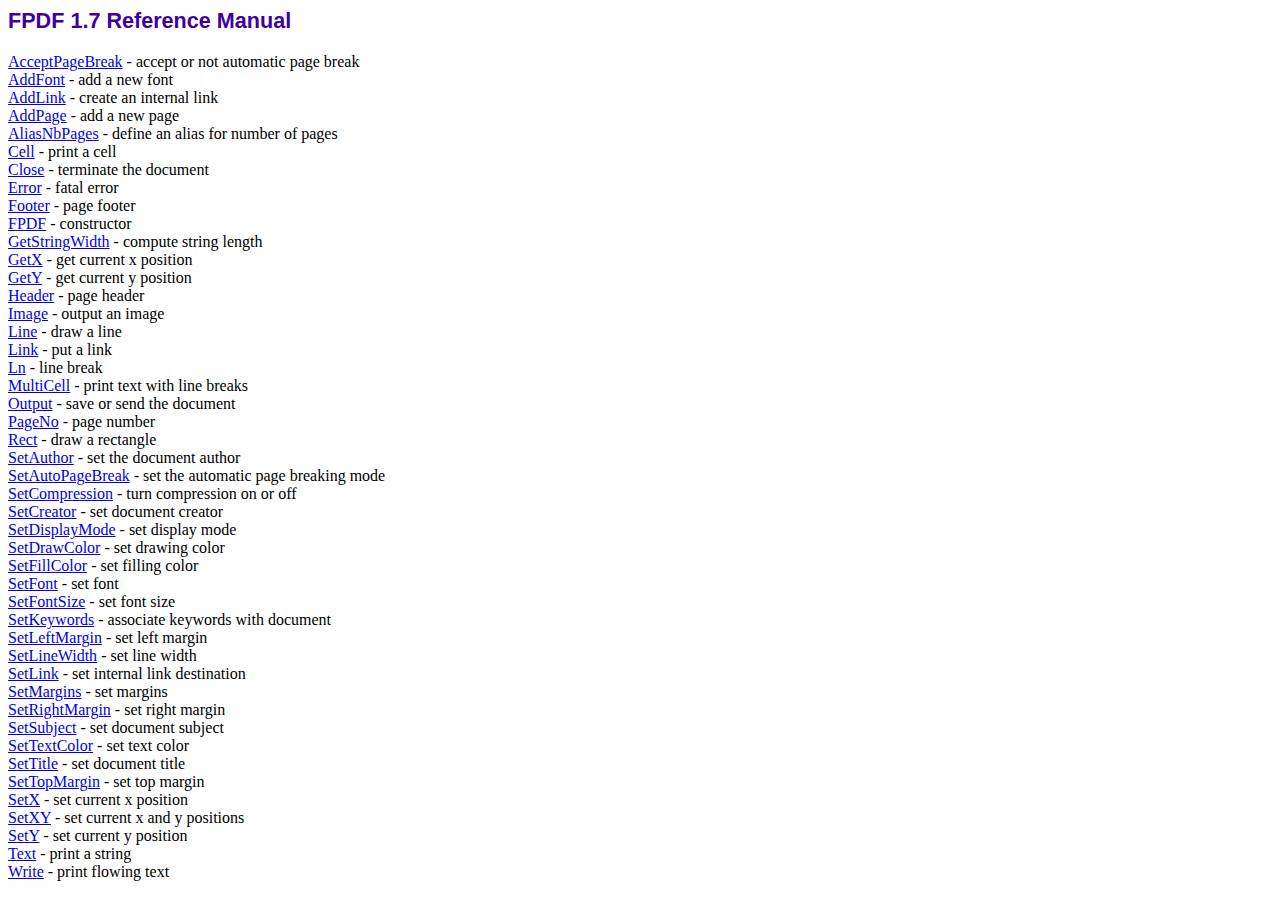
<file: DAMS/doc/index.htm>
<!DOCTYPE html PUBLIC "-//W3C//DTD HTML 4.01 Transitional//EN">
<html>
<head>
<meta http-equiv="Content-Type" content="text/html; charset=ISO-8859-1">
<title>FPDF 1.7 Reference Manual</title>
<link type="text/css" rel="stylesheet" href="../fpdf.css">
</head>
<body>
<h1>FPDF 1.7 Reference Manual</h1>
<a href="acceptpagebreak.htm">AcceptPageBreak</a> - accept or not automatic page break<br>
<a href="addfont.htm">AddFont</a> - add a new font<br>
<a href="addlink.htm">AddLink</a> - create an internal link<br>
<a href="addpage.htm">AddPage</a> - add a new page<br>
<a href="aliasnbpages.htm">AliasNbPages</a> - define an alias for number of pages<br>
<a href="cell.htm">Cell</a> - print a cell<br>
<a href="close.htm">Close</a> - terminate the document<br>
<a href="error.htm">Error</a> - fatal error<br>
<a href="footer.htm">Footer</a> - page footer<br>
<a href="fpdf.htm">FPDF</a> - constructor<br>
<a href="getstringwidth.htm">GetStringWidth</a> - compute string length<br>
<a href="getx.htm">GetX</a> - get current x position<br>
<a href="gety.htm">GetY</a> - get current y position<br>
<a href="header.htm">Header</a> - page header<br>
<a href="image.htm">Image</a> - output an image<br>
<a href="line.htm">Line</a> - draw a line<br>
<a href="link.htm">Link</a> - put a link<br>
<a href="ln.htm">Ln</a> - line break<br>
<a href="multicell.htm">MultiCell</a> - print text with line breaks<br>
<a href="output.htm">Output</a> - save or send the document<br>
<a href="pageno.htm">PageNo</a> - page number<br>
<a href="rect.htm">Rect</a> - draw a rectangle<br>
<a href="setauthor.htm">SetAuthor</a> - set the document author<br>
<a href="setautopagebreak.htm">SetAutoPageBreak</a> - set the automatic page breaking mode<br>
<a href="setcompression.htm">SetCompression</a> - turn compression on or off<br>
<a href="setcreator.htm">SetCreator</a> - set document creator<br>
<a href="setdisplaymode.htm">SetDisplayMode</a> - set display mode<br>
<a href="setdrawcolor.htm">SetDrawColor</a> - set drawing color<br>
<a href="setfillcolor.htm">SetFillColor</a> - set filling color<br>
<a href="setfont.htm">SetFont</a> - set font<br>
<a href="setfontsize.htm">SetFontSize</a> - set font size<br>
<a href="setkeywords.htm">SetKeywords</a> - associate keywords with document<br>
<a href="setleftmargin.htm">SetLeftMargin</a> - set left margin<br>
<a href="setlinewidth.htm">SetLineWidth</a> - set line width<br>
<a href="setlink.htm">SetLink</a> - set internal link destination<br>
<a href="setmargins.htm">SetMargins</a> - set margins<br>
<a href="setrightmargin.htm">SetRightMargin</a> - set right margin<br>
<a href="setsubject.htm">SetSubject</a> - set document subject<br>
<a href="settextcolor.htm">SetTextColor</a> - set text color<br>
<a href="settitle.htm">SetTitle</a> - set document title<br>
<a href="settopmargin.htm">SetTopMargin</a> - set top margin<br>
<a href="setx.htm">SetX</a> - set current x position<br>
<a href="setxy.htm">SetXY</a> - set current x and y positions<br>
<a href="sety.htm">SetY</a> - set current y position<br>
<a href="text.htm">Text</a> - print a string<br>
<a href="write.htm">Write</a> - print flowing text<br>
</body>
</html>
</file>
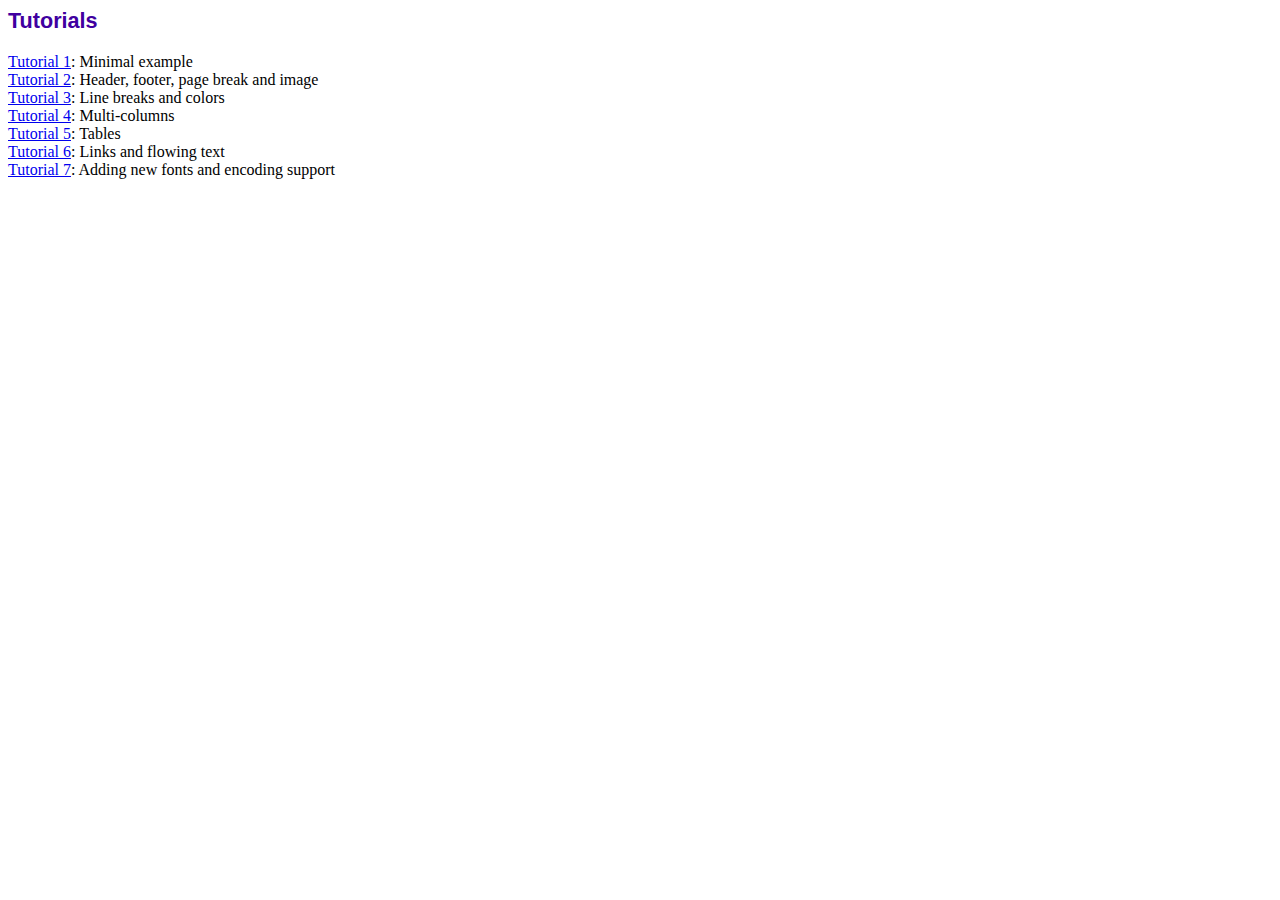
<file: DAMS/fdf tut/index.htm>
<!DOCTYPE html PUBLIC "-//W3C//DTD HTML 4.01 Transitional//EN">
<html>
<head>
<meta http-equiv="Content-Type" content="text/html; charset=ISO-8859-1">
<title>Tutorials</title>
<link type="text/css" rel="stylesheet" href="../fpdf.css">
</head>
<body>
<h1>Tutorials</h1>
<ul style="list-style-type:none; margin-left:0; padding-left:0">
<li><a href="tuto1.htm">Tutorial 1</a>: Minimal example</li>
<li><a href="tuto2.htm">Tutorial 2</a>: Header, footer, page break and image</li>
<li><a href="tuto3.htm">Tutorial 3</a>: Line breaks and colors</li>
<li><a href="tuto4.htm">Tutorial 4</a>: Multi-columns</li>
<li><a href="tuto5.htm">Tutorial 5</a>: Tables</li>
<li><a href="tuto6.htm">Tutorial 6</a>: Links and flowing text</li>
<li><a href="tuto7.htm">Tutorial 7</a>: Adding new fonts and encoding support</li>
</UL>
</body>
</html>
</file>
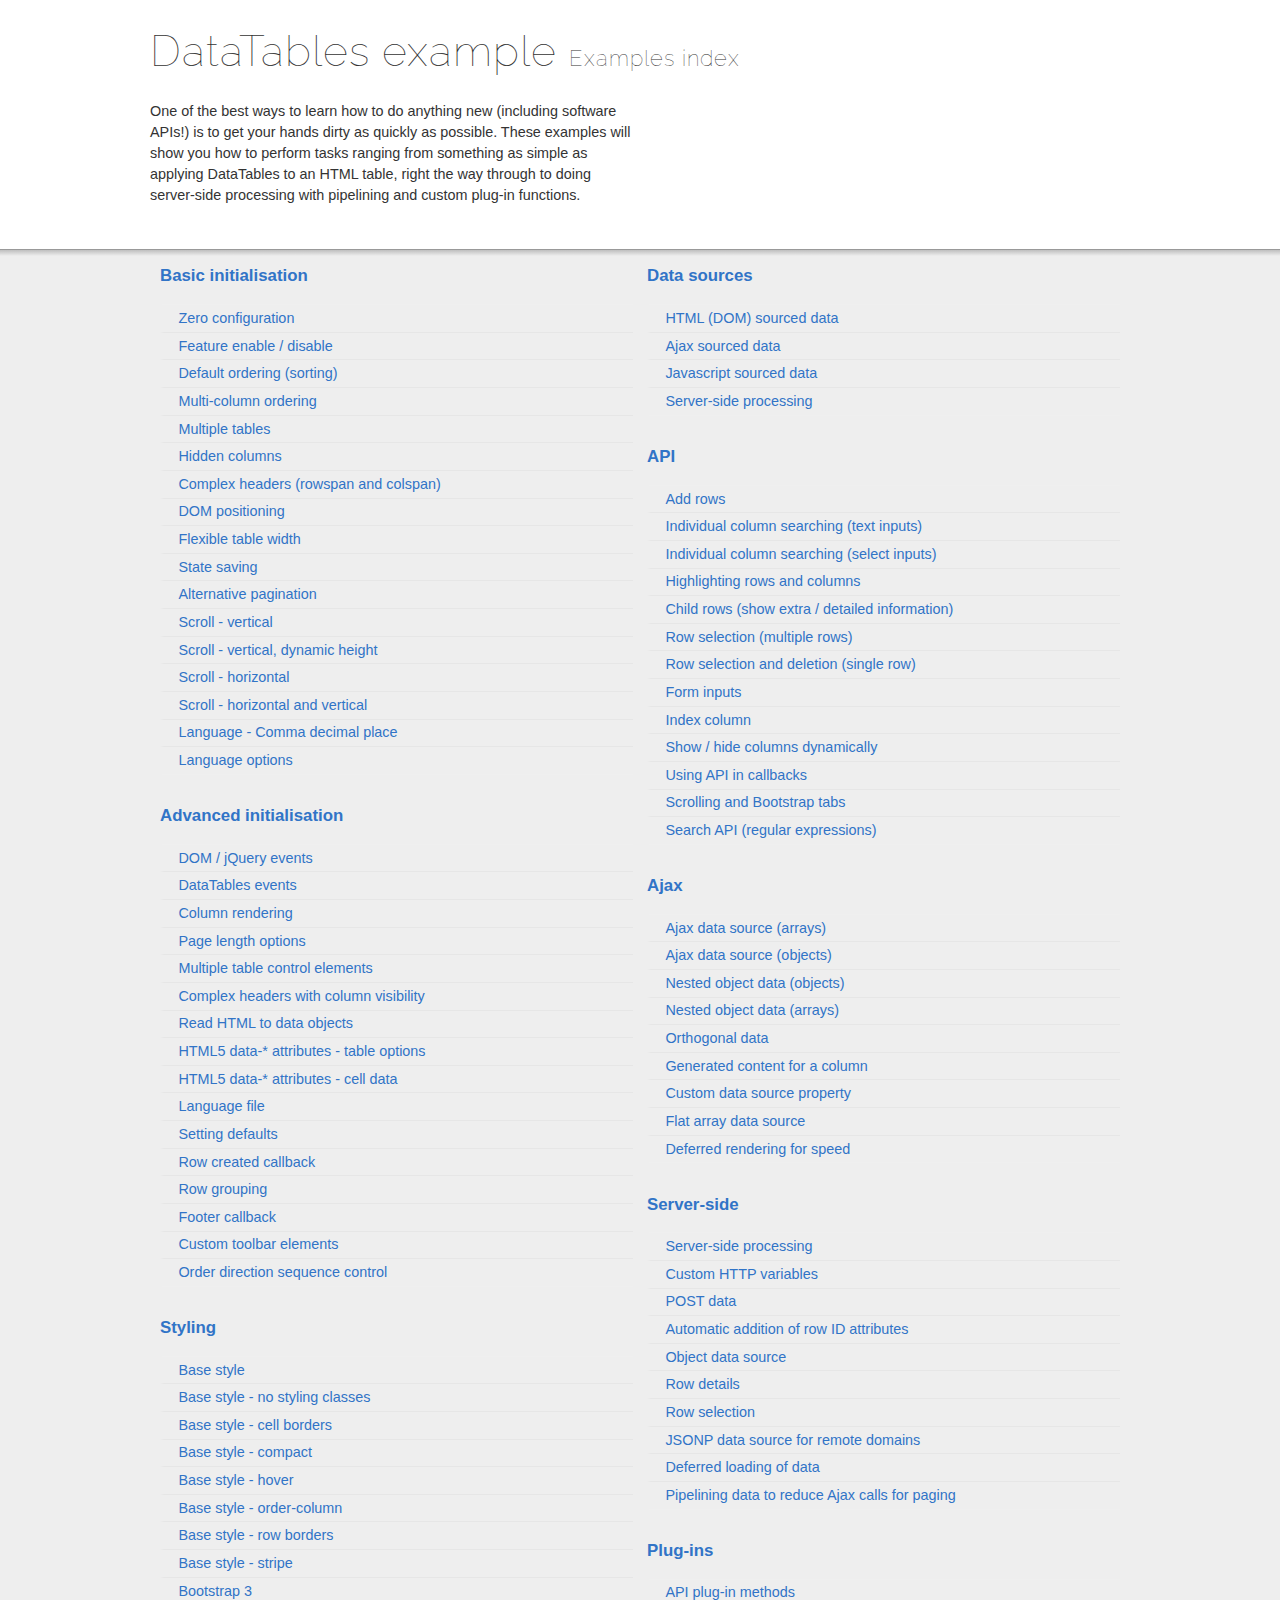
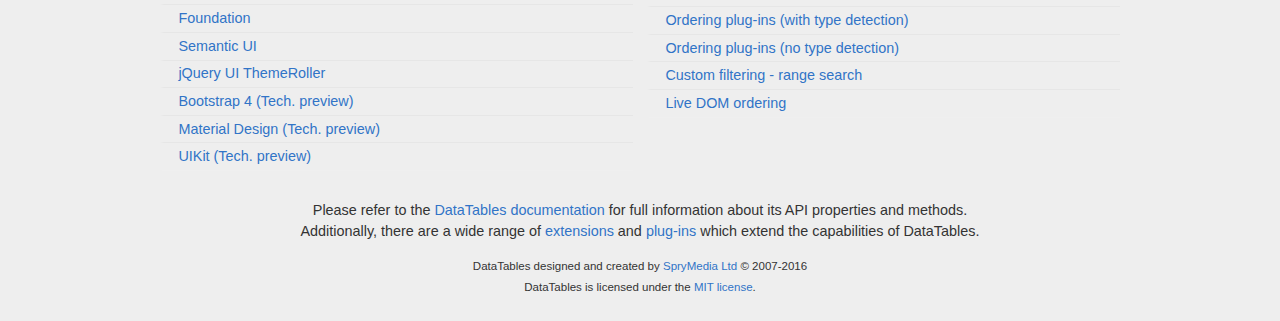
<file: DAMS/DataTables-1.10.13/examples/index.html>
<!DOCTYPE html>
<html>
<head>
	<meta charset="utf-8">
	<link rel="shortcut icon" type="image/ico" href="http://www.datatables.net/favicon.ico">
	<meta name="viewport" content="initial-scale=1.0, maximum-scale=2.0">
	<link rel="stylesheet" type="text/css" href="./resources/syntax/shCore.css">
	<link rel="stylesheet" type="text/css" href="./resources/demo.css">
	<script type="text/javascript" language="javascript" src="//code.jquery.com/jquery-1.12.4.js">
	</script>
	<script type="text/javascript" language="javascript" src="./resources/syntax/shCore.js">
	</script>
	<script type="text/javascript" language="javascript" src="./resources/demo.js">
	</script>
	<title>DataTables examples - Examples index</title>
</head>
<body class="dt-example">
	<div class="container">
		<section>
			<h1>DataTables example <span>Examples index</span></h1>
			<div class="info">
				<p>One of the best ways to learn how to do anything new (including software APIs!) is to get your hands dirty as quickly as possible. These examples will show you
				how to perform tasks ranging from something as simple as applying DataTables to an HTML table, right the way through to doing server-side processing with
				pipelining and custom plug-in functions.</p>
			</div>
		</section>
	</div>
	<section>
		<div class="footer">
			<div class="gradient"></div>
			<div class="liner">
				<div class="toc">
					<div class="toc-group">
						<h3><a href="./basic_init/index.html">Basic initialisation</a></h3>
						<ul class="toc">
							<li>
								<a href="./basic_init/zero_configuration.html">Zero configuration</a>
							</li>
							<li>
								<a href="./basic_init/filter_only.html">Feature enable / disable</a>
							</li>
							<li>
								<a href="./basic_init/table_sorting.html">Default ordering (sorting)</a>
							</li>
							<li>
								<a href="./basic_init/multi_col_sort.html">Multi-column ordering</a>
							</li>
							<li>
								<a href="./basic_init/multiple_tables.html">Multiple tables</a>
							</li>
							<li>
								<a href="./basic_init/hidden_columns.html">Hidden columns</a>
							</li>
							<li>
								<a href="./basic_init/complex_header.html">Complex headers (rowspan and colspan)</a>
							</li>
							<li>
								<a href="./basic_init/dom.html">DOM positioning</a>
							</li>
							<li>
								<a href="./basic_init/flexible_width.html">Flexible table width</a>
							</li>
							<li>
								<a href="./basic_init/state_save.html">State saving</a>
							</li>
							<li>
								<a href="./basic_init/alt_pagination.html">Alternative pagination</a>
							</li>
							<li>
								<a href="./basic_init/scroll_y.html">Scroll - vertical</a>
							</li>
							<li>
								<a href="./basic_init/scroll_y_dynamic.html">Scroll - vertical, dynamic height</a>
							</li>
							<li>
								<a href="./basic_init/scroll_x.html">Scroll - horizontal</a>
							</li>
							<li>
								<a href="./basic_init/scroll_xy.html">Scroll - horizontal and vertical</a>
							</li>
							<li>
								<a href="./basic_init/comma-decimal.html">Language - Comma decimal place</a>
							</li>
							<li>
								<a href="./basic_init/language.html">Language options</a>
							</li>
						</ul>
					</div>
					<div class="toc-group">
						<h3><a href="./advanced_init/index.html">Advanced initialisation</a></h3>
						<ul class="toc">
							<li>
								<a href="./advanced_init/events_live.html">DOM / jQuery events</a>
							</li>
							<li>
								<a href="./advanced_init/dt_events.html">DataTables events</a>
							</li>
							<li>
								<a href="./advanced_init/column_render.html">Column rendering</a>
							</li>
							<li>
								<a href="./advanced_init/length_menu.html">Page length options</a>
							</li>
							<li>
								<a href="./advanced_init/dom_multiple_elements.html">Multiple table control elements</a>
							</li>
							<li>
								<a href="./advanced_init/complex_header.html">Complex headers with column visibility</a>
							</li>
							<li>
								<a href="./advanced_init/object_dom_read.html">Read HTML to data objects</a>
							</li>
							<li>
								<a href="./advanced_init/html5-data-options.html">HTML5 data-* attributes - table options</a>
							</li>
							<li>
								<a href="./advanced_init/html5-data-attributes.html">HTML5 data-* attributes - cell data</a>
							</li>
							<li>
								<a href="./advanced_init/language_file.html">Language file</a>
							</li>
							<li>
								<a href="./advanced_init/defaults.html">Setting defaults</a>
							</li>
							<li>
								<a href="./advanced_init/row_callback.html">Row created callback</a>
							</li>
							<li>
								<a href="./advanced_init/row_grouping.html">Row grouping</a>
							</li>
							<li>
								<a href="./advanced_init/footer_callback.html">Footer callback</a>
							</li>
							<li>
								<a href="./advanced_init/dom_toolbar.html">Custom toolbar elements</a>
							</li>
							<li>
								<a href="./advanced_init/sort_direction_control.html">Order direction sequence control</a>
							</li>
						</ul>
					</div>
					<div class="toc-group">
						<h3><a href="./styling/index.html">Styling</a></h3>
						<ul class="toc">
							<li>
								<a href="./styling/display.html">Base style</a>
							</li>
							<li>
								<a href="./styling/no-classes.html">Base style - no styling classes</a>
							</li>
							<li>
								<a href="./styling/cell-border.html">Base style - cell borders</a>
							</li>
							<li>
								<a href="./styling/compact.html">Base style - compact</a>
							</li>
							<li>
								<a href="./styling/hover.html">Base style - hover</a>
							</li>
							<li>
								<a href="./styling/order-column.html">Base style - order-column</a>
							</li>
							<li>
								<a href="./styling/row-border.html">Base style - row borders</a>
							</li>
							<li>
								<a href="./styling/stripe.html">Base style - stripe</a>
							</li>
							<li>
								<a href="./styling/bootstrap.html">Bootstrap 3</a>
							</li>
							<li>
								<a href="./styling/foundation.html">Foundation</a>
							</li>
							<li>
								<a href="./styling/semanticui.html">Semantic UI</a>
							</li>
							<li>
								<a href="./styling/jqueryUI.html">jQuery UI ThemeRoller</a>
							</li>
							<li>
								<a href="./styling/bootstrap4.html">Bootstrap 4 (Tech. preview)</a>
							</li>
							<li>
								<a href="./styling/material.html">Material Design (Tech. preview)</a>
							</li>
							<li>
								<a href="./styling/uikit.html">UIKit (Tech. preview)</a>
							</li>
						</ul>
					</div>
					<div class="toc-group">
						<h3><a href="./data_sources/index.html">Data sources</a></h3>
						<ul class="toc">
							<li>
								<a href="./data_sources/dom.html">HTML (DOM) sourced data</a>
							</li>
							<li>
								<a href="./data_sources/ajax.html">Ajax sourced data</a>
							</li>
							<li>
								<a href="./data_sources/js_array.html">Javascript sourced data</a>
							</li>
							<li>
								<a href="./data_sources/server_side.html">Server-side processing</a>
							</li>
						</ul>
					</div>
					<div class="toc-group">
						<h3><a href="./api/index.html">API</a></h3>
						<ul class="toc">
							<li>
								<a href="./api/add_row.html">Add rows</a>
							</li>
							<li>
								<a href="./api/multi_filter.html">Individual column searching (text inputs)</a>
							</li>
							<li>
								<a href="./api/multi_filter_select.html">Individual column searching (select inputs)</a>
							</li>
							<li>
								<a href="./api/highlight.html">Highlighting rows and columns</a>
							</li>
							<li>
								<a href="./api/row_details.html">Child rows (show extra / detailed information)</a>
							</li>
							<li>
								<a href="./api/select_row.html">Row selection (multiple rows)</a>
							</li>
							<li>
								<a href="./api/select_single_row.html">Row selection and deletion (single row)</a>
							</li>
							<li>
								<a href="./api/form.html">Form inputs</a>
							</li>
							<li>
								<a href="./api/counter_columns.html">Index column</a>
							</li>
							<li>
								<a href="./api/show_hide.html">Show / hide columns dynamically</a>
							</li>
							<li>
								<a href="./api/api_in_init.html">Using API in callbacks</a>
							</li>
							<li>
								<a href="./api/tabs_and_scrolling.html">Scrolling and Bootstrap tabs</a>
							</li>
							<li>
								<a href="./api/regex.html">Search API (regular expressions)</a>
							</li>
						</ul>
					</div>
					<div class="toc-group">
						<h3><a href="./ajax/index.html">Ajax</a></h3>
						<ul class="toc">
							<li>
								<a href="./ajax/simple.html">Ajax data source (arrays)</a>
							</li>
							<li>
								<a href="./ajax/objects.html">Ajax data source (objects)</a>
							</li>
							<li>
								<a href="./ajax/deep.html">Nested object data (objects)</a>
							</li>
							<li>
								<a href="./ajax/objects_subarrays.html">Nested object data (arrays)</a>
							</li>
							<li>
								<a href="./ajax/orthogonal-data.html">Orthogonal data</a>
							</li>
							<li>
								<a href="./ajax/null_data_source.html">Generated content for a column</a>
							</li>
							<li>
								<a href="./ajax/custom_data_property.html">Custom data source property</a>
							</li>
							<li>
								<a href="./ajax/custom_data_flat.html">Flat array data source</a>
							</li>
							<li>
								<a href="./ajax/defer_render.html">Deferred rendering for speed</a>
							</li>
						</ul>
					</div>
					<div class="toc-group">
						<h3><a href="./server_side/index.html">Server-side</a></h3>
						<ul class="toc">
							<li>
								<a href="./server_side/simple.html">Server-side processing</a>
							</li>
							<li>
								<a href="./server_side/custom_vars.html">Custom HTTP variables</a>
							</li>
							<li>
								<a href="./server_side/post.html">POST data</a>
							</li>
							<li>
								<a href="./server_side/ids.html">Automatic addition of row ID attributes</a>
							</li>
							<li>
								<a href="./server_side/object_data.html">Object data source</a>
							</li>
							<li>
								<a href="./server_side/row_details.html">Row details</a>
							</li>
							<li>
								<a href="./server_side/select_rows.html">Row selection</a>
							</li>
							<li>
								<a href="./server_side/jsonp.html">JSONP data source for remote domains</a>
							</li>
							<li>
								<a href="./server_side/defer_loading.html">Deferred loading of data</a>
							</li>
							<li>
								<a href="./server_side/pipeline.html">Pipelining data to reduce Ajax calls for paging</a>
							</li>
						</ul>
					</div>
					<div class="toc-group">
						<h3><a href="./plug-ins/index.html">Plug-ins</a></h3>
						<ul class="toc">
							<li>
								<a href="./plug-ins/api.html">API plug-in methods</a>
							</li>
							<li>
								<a href="./plug-ins/sorting_auto.html">Ordering plug-ins (with type detection)</a>
							</li>
							<li>
								<a href="./plug-ins/sorting_manual.html">Ordering plug-ins (no type detection)</a>
							</li>
							<li>
								<a href="./plug-ins/range_filtering.html">Custom filtering - range search</a>
							</li>
							<li>
								<a href="./plug-ins/dom_sort.html">Live DOM ordering</a>
							</li>
						</ul>
					</div>
				</div>
				<div class="epilogue">
					<p>Please refer to the <a href="http://www.datatables.net">DataTables documentation</a> for full information about its API properties and methods.<br>
					Additionally, there are a wide range of <a href="http://www.datatables.net/extensions">extensions</a> and <a href=
					"http://www.datatables.net/plug-ins">plug-ins</a> which extend the capabilities of DataTables.</p>
					<p class="copyright">DataTables designed and created by <a href="http://www.sprymedia.co.uk">SpryMedia Ltd</a> © 2007-2016<br>
					DataTables is licensed under the <a href="http://www.datatables.net/mit">MIT license</a>.</p>
				</div>
			</div>
		</div>
	</section>
</body>
</html>
</file>
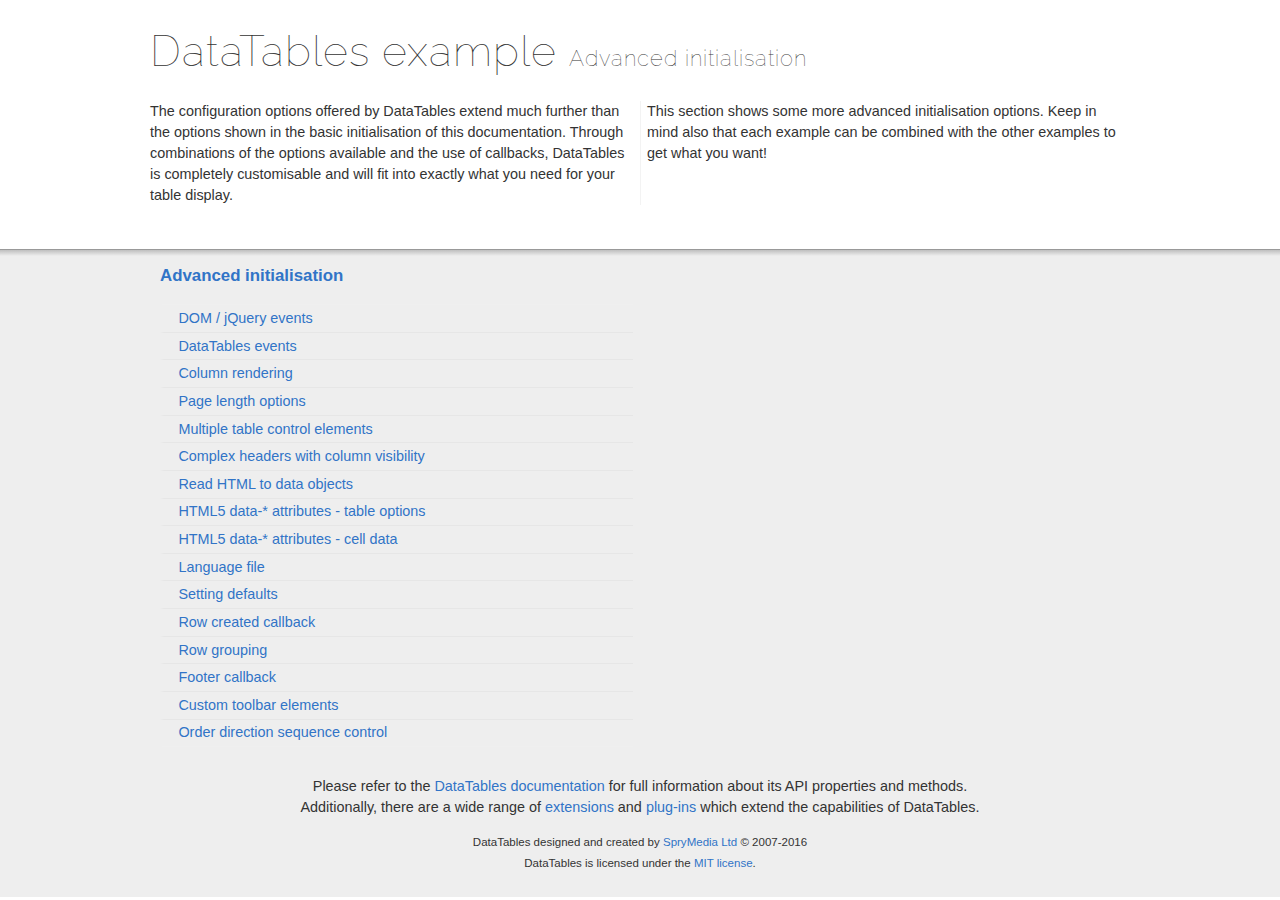
<file: DAMS/DataTables-1.10.13/examples/advanced_init/index.html>
<!DOCTYPE html>
<html>
<head>
	<meta charset="utf-8">
	<link rel="shortcut icon" type="image/ico" href="http://www.datatables.net/favicon.ico">
	<meta name="viewport" content="initial-scale=1.0, maximum-scale=2.0">
	<link rel="stylesheet" type="text/css" href="../resources/syntax/shCore.css">
	<link rel="stylesheet" type="text/css" href="../resources/demo.css">
	<script type="text/javascript" language="javascript" src="//code.jquery.com/jquery-1.12.4.js">
	</script>
	<script type="text/javascript" language="javascript" src="../resources/syntax/shCore.js">
	</script>
	<script type="text/javascript" language="javascript" src="../resources/demo.js">
	</script>
	<title>DataTables examples - Advanced initialisation</title>
</head>
<body class="dt-example">
	<div class="container">
		<section>
			<h1>DataTables example <span>Advanced initialisation</span></h1>
			<div class="info">
				<p>The configuration options offered by DataTables extend much further than the options shown in the basic initialisation of this documentation. Through
				combinations of the options available and the use of callbacks, DataTables is completely customisable and will fit into exactly what you need for your table
				display.</p>
				<p>This section shows some more advanced initialisation options. Keep in mind also that each example can be combined with the other examples to get what you
				want!</p>
			</div>
		</section>
	</div>
	<section>
		<div class="footer">
			<div class="gradient"></div>
			<div class="liner">
				<div class="toc">
					<div class="toc-group">
						<h3><a href="./index.html">Advanced initialisation</a></h3>
						<ul class="toc">
							<li>
								<a href="./events_live.html">DOM / jQuery events</a>
							</li>
							<li>
								<a href="./dt_events.html">DataTables events</a>
							</li>
							<li>
								<a href="./column_render.html">Column rendering</a>
							</li>
							<li>
								<a href="./length_menu.html">Page length options</a>
							</li>
							<li>
								<a href="./dom_multiple_elements.html">Multiple table control elements</a>
							</li>
							<li>
								<a href="./complex_header.html">Complex headers with column visibility</a>
							</li>
							<li>
								<a href="./object_dom_read.html">Read HTML to data objects</a>
							</li>
							<li>
								<a href="./html5-data-options.html">HTML5 data-* attributes - table options</a>
							</li>
							<li>
								<a href="./html5-data-attributes.html">HTML5 data-* attributes - cell data</a>
							</li>
							<li>
								<a href="./language_file.html">Language file</a>
							</li>
							<li>
								<a href="./defaults.html">Setting defaults</a>
							</li>
							<li>
								<a href="./row_callback.html">Row created callback</a>
							</li>
							<li>
								<a href="./row_grouping.html">Row grouping</a>
							</li>
							<li>
								<a href="./footer_callback.html">Footer callback</a>
							</li>
							<li>
								<a href="./dom_toolbar.html">Custom toolbar elements</a>
							</li>
							<li>
								<a href="./sort_direction_control.html">Order direction sequence control</a>
							</li>
						</ul>
					</div>
				</div>
				<div class="epilogue">
					<p>Please refer to the <a href="http://www.datatables.net">DataTables documentation</a> for full information about its API properties and methods.<br>
					Additionally, there are a wide range of <a href="http://www.datatables.net/extensions">extensions</a> and <a href=
					"http://www.datatables.net/plug-ins">plug-ins</a> which extend the capabilities of DataTables.</p>
					<p class="copyright">DataTables designed and created by <a href="http://www.sprymedia.co.uk">SpryMedia Ltd</a> © 2007-2016<br>
					DataTables is licensed under the <a href="http://www.datatables.net/mit">MIT license</a>.</p>
				</div>
			</div>
		</div>
	</section>
</body>
</html>
</file>
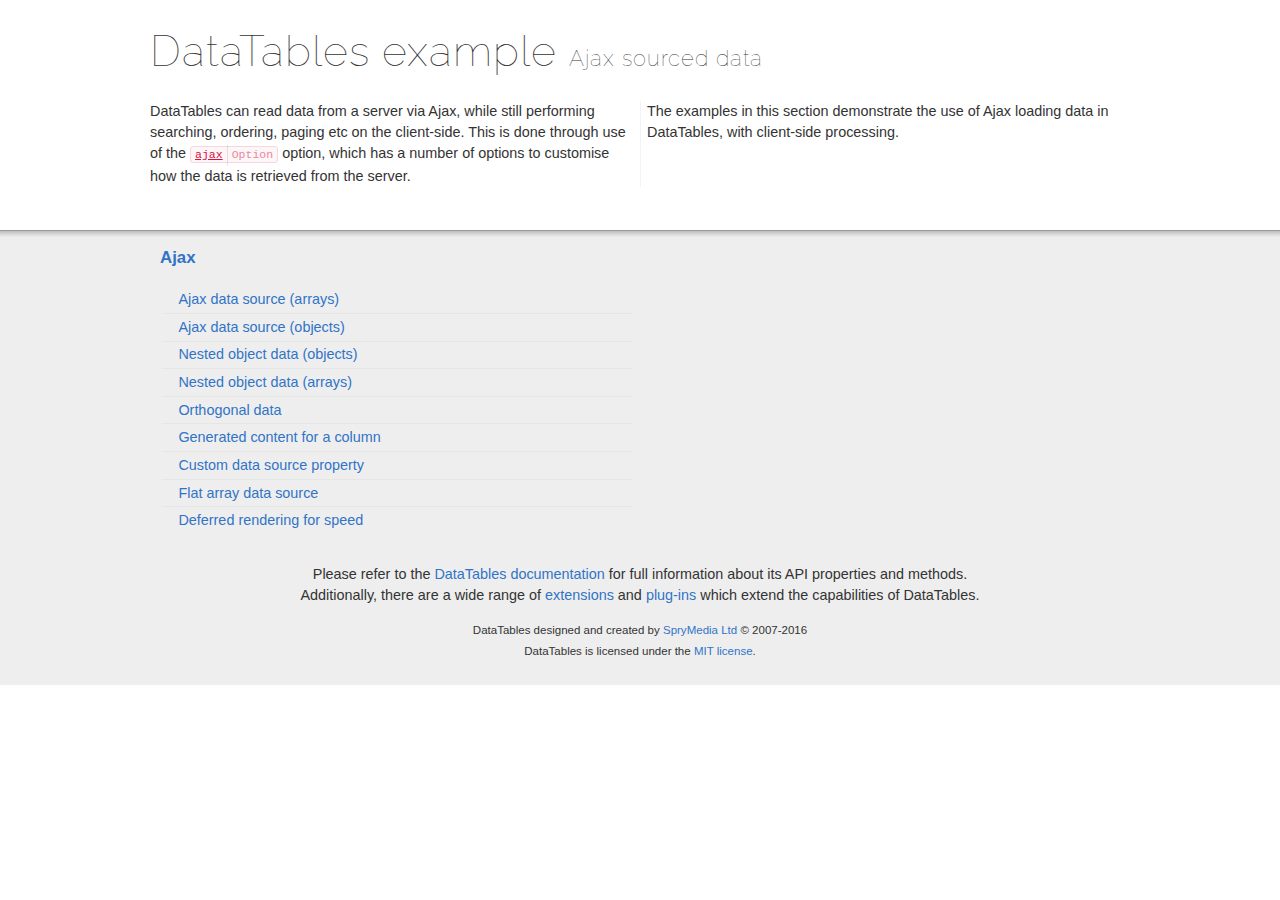
<file: DAMS/DataTables-1.10.13/examples/ajax/index.html>
<!DOCTYPE html>
<html>
<head>
	<meta charset="utf-8">
	<link rel="shortcut icon" type="image/ico" href="http://www.datatables.net/favicon.ico">
	<meta name="viewport" content="initial-scale=1.0, maximum-scale=2.0">
	<link rel="stylesheet" type="text/css" href="../resources/syntax/shCore.css">
	<link rel="stylesheet" type="text/css" href="../resources/demo.css">
	<script type="text/javascript" language="javascript" src="//code.jquery.com/jquery-1.12.4.js">
	</script>
	<script type="text/javascript" language="javascript" src="../resources/syntax/shCore.js">
	</script>
	<script type="text/javascript" language="javascript" src="../resources/demo.js">
	</script>
	<title>DataTables examples - Ajax sourced data</title>
</head>
<body class="dt-example">
	<div class="container">
		<section>
			<h1>DataTables example <span>Ajax sourced data</span></h1>
			<div class="info">
				<p>DataTables can read data from a server via Ajax, while still performing searching, ordering, paging etc on the client-side. This is done through use of the
				<a href="//datatables.net/reference/option/ajax"><code class="option" title="DataTables initialisation option">ajax</code></a> option, which has a number of
				options to customise how the data is retrieved from the server.</p>
				<p>The examples in this section demonstrate the use of Ajax loading data in DataTables, with client-side processing.</p>
			</div>
		</section>
	</div>
	<section>
		<div class="footer">
			<div class="gradient"></div>
			<div class="liner">
				<div class="toc">
					<div class="toc-group">
						<h3><a href="./index.html">Ajax</a></h3>
						<ul class="toc">
							<li>
								<a href="./simple.html">Ajax data source (arrays)</a>
							</li>
							<li>
								<a href="./objects.html">Ajax data source (objects)</a>
							</li>
							<li>
								<a href="./deep.html">Nested object data (objects)</a>
							</li>
							<li>
								<a href="./objects_subarrays.html">Nested object data (arrays)</a>
							</li>
							<li>
								<a href="./orthogonal-data.html">Orthogonal data</a>
							</li>
							<li>
								<a href="./null_data_source.html">Generated content for a column</a>
							</li>
							<li>
								<a href="./custom_data_property.html">Custom data source property</a>
							</li>
							<li>
								<a href="./custom_data_flat.html">Flat array data source</a>
							</li>
							<li>
								<a href="./defer_render.html">Deferred rendering for speed</a>
							</li>
						</ul>
					</div>
				</div>
				<div class="epilogue">
					<p>Please refer to the <a href="http://www.datatables.net">DataTables documentation</a> for full information about its API properties and methods.<br>
					Additionally, there are a wide range of <a href="http://www.datatables.net/extensions">extensions</a> and <a href=
					"http://www.datatables.net/plug-ins">plug-ins</a> which extend the capabilities of DataTables.</p>
					<p class="copyright">DataTables designed and created by <a href="http://www.sprymedia.co.uk">SpryMedia Ltd</a> © 2007-2016<br>
					DataTables is licensed under the <a href="http://www.datatables.net/mit">MIT license</a>.</p>
				</div>
			</div>
		</div>
	</section>
</body>
</html>
</file>
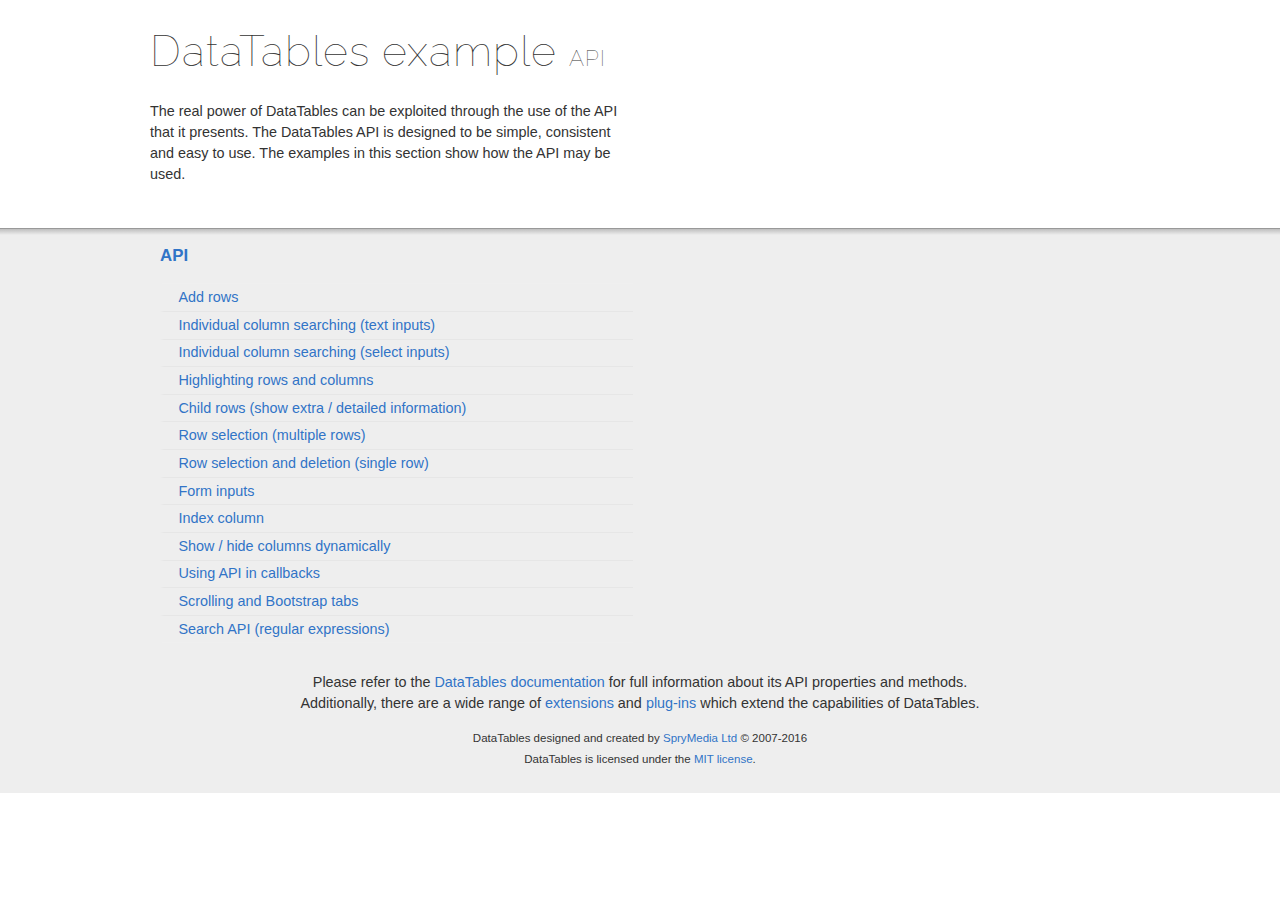
<file: DAMS/DataTables-1.10.13/examples/api/index.html>
<!DOCTYPE html>
<html>
<head>
	<meta charset="utf-8">
	<link rel="shortcut icon" type="image/ico" href="http://www.datatables.net/favicon.ico">
	<meta name="viewport" content="initial-scale=1.0, maximum-scale=2.0">
	<link rel="stylesheet" type="text/css" href="../resources/syntax/shCore.css">
	<link rel="stylesheet" type="text/css" href="../resources/demo.css">
	<script type="text/javascript" language="javascript" src="//code.jquery.com/jquery-1.12.4.js">
	</script>
	<script type="text/javascript" language="javascript" src="../resources/syntax/shCore.js">
	</script>
	<script type="text/javascript" language="javascript" src="../resources/demo.js">
	</script>
	<title>DataTables examples - API</title>
</head>
<body class="dt-example">
	<div class="container">
		<section>
			<h1>DataTables example <span>API</span></h1>
			<div class="info">
				<p>The real power of DataTables can be exploited through the use of the API that it presents. The DataTables API is designed to be simple, consistent and easy to
				use. The examples in this section show how the API may be used.</p>
			</div>
		</section>
	</div>
	<section>
		<div class="footer">
			<div class="gradient"></div>
			<div class="liner">
				<div class="toc">
					<div class="toc-group">
						<h3><a href="./index.html">API</a></h3>
						<ul class="toc">
							<li>
								<a href="./add_row.html">Add rows</a>
							</li>
							<li>
								<a href="./multi_filter.html">Individual column searching (text inputs)</a>
							</li>
							<li>
								<a href="./multi_filter_select.html">Individual column searching (select inputs)</a>
							</li>
							<li>
								<a href="./highlight.html">Highlighting rows and columns</a>
							</li>
							<li>
								<a href="./row_details.html">Child rows (show extra / detailed information)</a>
							</li>
							<li>
								<a href="./select_row.html">Row selection (multiple rows)</a>
							</li>
							<li>
								<a href="./select_single_row.html">Row selection and deletion (single row)</a>
							</li>
							<li>
								<a href="./form.html">Form inputs</a>
							</li>
							<li>
								<a href="./counter_columns.html">Index column</a>
							</li>
							<li>
								<a href="./show_hide.html">Show / hide columns dynamically</a>
							</li>
							<li>
								<a href="./api_in_init.html">Using API in callbacks</a>
							</li>
							<li>
								<a href="./tabs_and_scrolling.html">Scrolling and Bootstrap tabs</a>
							</li>
							<li>
								<a href="./regex.html">Search API (regular expressions)</a>
							</li>
						</ul>
					</div>
				</div>
				<div class="epilogue">
					<p>Please refer to the <a href="http://www.datatables.net">DataTables documentation</a> for full information about its API properties and methods.<br>
					Additionally, there are a wide range of <a href="http://www.datatables.net/extensions">extensions</a> and <a href=
					"http://www.datatables.net/plug-ins">plug-ins</a> which extend the capabilities of DataTables.</p>
					<p class="copyright">DataTables designed and created by <a href="http://www.sprymedia.co.uk">SpryMedia Ltd</a> © 2007-2016<br>
					DataTables is licensed under the <a href="http://www.datatables.net/mit">MIT license</a>.</p>
				</div>
			</div>
		</div>
	</section>
</body>
</html>
</file>
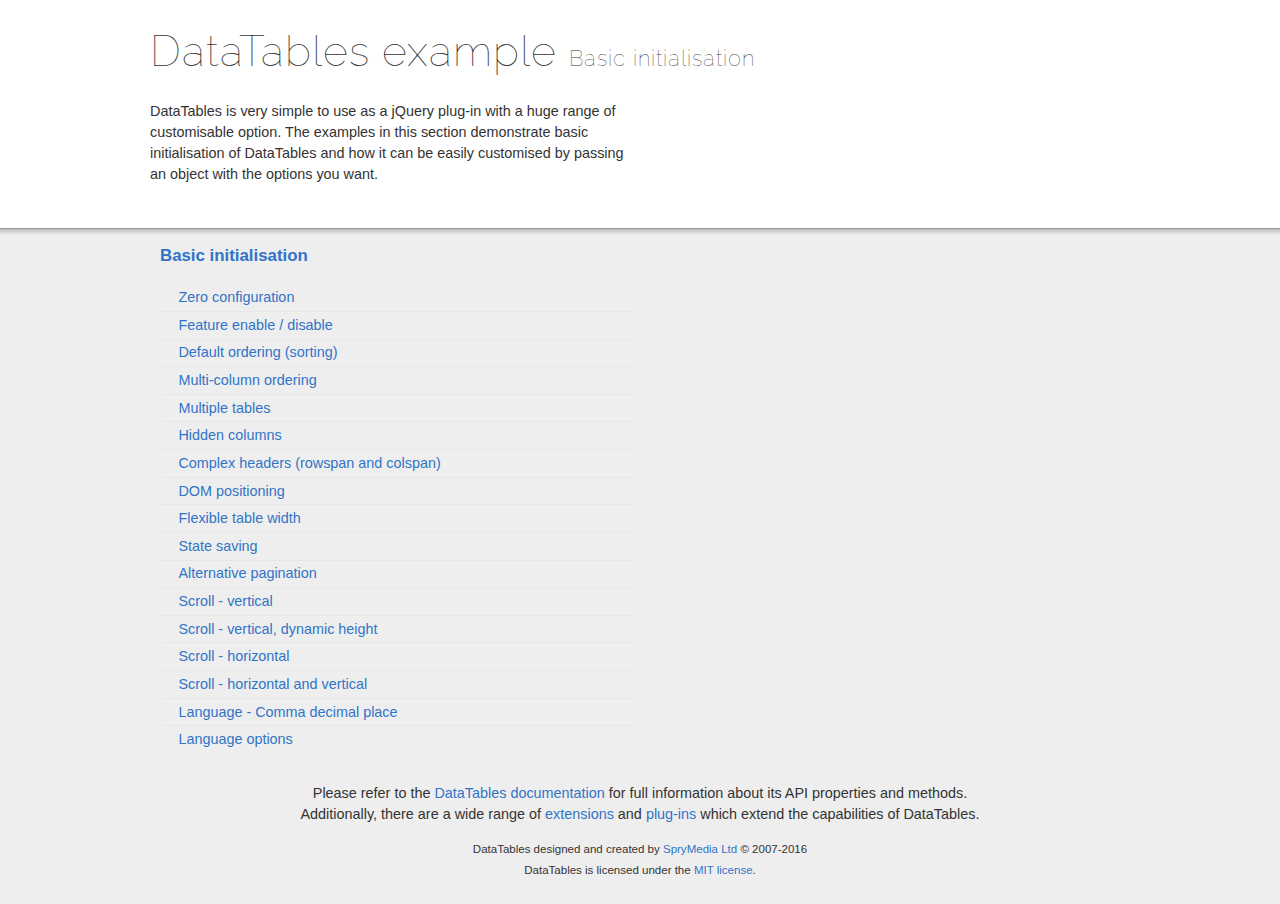
<file: DAMS/DataTables-1.10.13/examples/basic_init/index.html>
<!DOCTYPE html>
<html>
<head>
	<meta charset="utf-8">
	<link rel="shortcut icon" type="image/ico" href="http://www.datatables.net/favicon.ico">
	<meta name="viewport" content="initial-scale=1.0, maximum-scale=2.0">
	<link rel="stylesheet" type="text/css" href="../resources/syntax/shCore.css">
	<link rel="stylesheet" type="text/css" href="../resources/demo.css">
	<script type="text/javascript" language="javascript" src="//code.jquery.com/jquery-1.12.4.js">
	</script>
	<script type="text/javascript" language="javascript" src="../resources/syntax/shCore.js">
	</script>
	<script type="text/javascript" language="javascript" src="../resources/demo.js">
	</script>
	<title>DataTables examples - Basic initialisation</title>
</head>
<body class="dt-example">
	<div class="container">
		<section>
			<h1>DataTables example <span>Basic initialisation</span></h1>
			<div class="info">
				<p>DataTables is very simple to use as a jQuery plug-in with a huge range of customisable option. The examples in this section demonstrate basic initialisation of
				DataTables and how it can be easily customised by passing an object with the options you want.</p>
			</div>
		</section>
	</div>
	<section>
		<div class="footer">
			<div class="gradient"></div>
			<div class="liner">
				<div class="toc">
					<div class="toc-group">
						<h3><a href="./index.html">Basic initialisation</a></h3>
						<ul class="toc">
							<li>
								<a href="./zero_configuration.html">Zero configuration</a>
							</li>
							<li>
								<a href="./filter_only.html">Feature enable / disable</a>
							</li>
							<li>
								<a href="./table_sorting.html">Default ordering (sorting)</a>
							</li>
							<li>
								<a href="./multi_col_sort.html">Multi-column ordering</a>
							</li>
							<li>
								<a href="./multiple_tables.html">Multiple tables</a>
							</li>
							<li>
								<a href="./hidden_columns.html">Hidden columns</a>
							</li>
							<li>
								<a href="./complex_header.html">Complex headers (rowspan and colspan)</a>
							</li>
							<li>
								<a href="./dom.html">DOM positioning</a>
							</li>
							<li>
								<a href="./flexible_width.html">Flexible table width</a>
							</li>
							<li>
								<a href="./state_save.html">State saving</a>
							</li>
							<li>
								<a href="./alt_pagination.html">Alternative pagination</a>
							</li>
							<li>
								<a href="./scroll_y.html">Scroll - vertical</a>
							</li>
							<li>
								<a href="./scroll_y_dynamic.html">Scroll - vertical, dynamic height</a>
							</li>
							<li>
								<a href="./scroll_x.html">Scroll - horizontal</a>
							</li>
							<li>
								<a href="./scroll_xy.html">Scroll - horizontal and vertical</a>
							</li>
							<li>
								<a href="./comma-decimal.html">Language - Comma decimal place</a>
							</li>
							<li>
								<a href="./language.html">Language options</a>
							</li>
						</ul>
					</div>
				</div>
				<div class="epilogue">
					<p>Please refer to the <a href="http://www.datatables.net">DataTables documentation</a> for full information about its API properties and methods.<br>
					Additionally, there are a wide range of <a href="http://www.datatables.net/extensions">extensions</a> and <a href=
					"http://www.datatables.net/plug-ins">plug-ins</a> which extend the capabilities of DataTables.</p>
					<p class="copyright">DataTables designed and created by <a href="http://www.sprymedia.co.uk">SpryMedia Ltd</a> © 2007-2016<br>
					DataTables is licensed under the <a href="http://www.datatables.net/mit">MIT license</a>.</p>
				</div>
			</div>
		</div>
	</section>
</body>
</html>
</file>
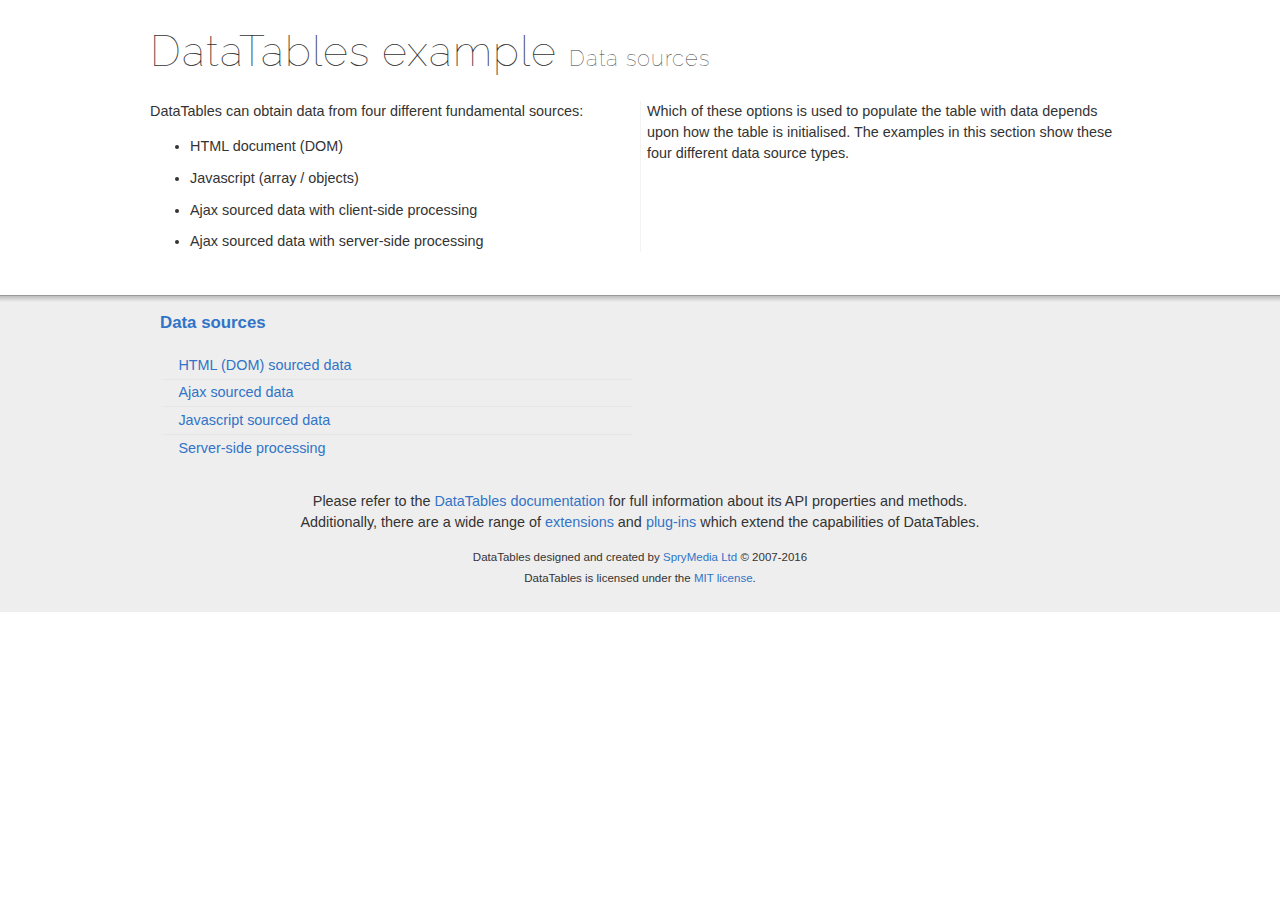
<file: DAMS/DataTables-1.10.13/examples/data_sources/index.html>
<!DOCTYPE html>
<html>
<head>
	<meta charset="utf-8">
	<link rel="shortcut icon" type="image/ico" href="http://www.datatables.net/favicon.ico">
	<meta name="viewport" content="initial-scale=1.0, maximum-scale=2.0">
	<link rel="stylesheet" type="text/css" href="../resources/syntax/shCore.css">
	<link rel="stylesheet" type="text/css" href="../resources/demo.css">
	<script type="text/javascript" language="javascript" src="//code.jquery.com/jquery-1.12.4.js">
	</script>
	<script type="text/javascript" language="javascript" src="../resources/syntax/shCore.js">
	</script>
	<script type="text/javascript" language="javascript" src="../resources/demo.js">
	</script>
	<title>DataTables examples - Data sources</title>
</head>
<body class="dt-example">
	<div class="container">
		<section>
			<h1>DataTables example <span>Data sources</span></h1>
			<div class="info">
				<p>DataTables can obtain data from four different fundamental sources:</p>
				<ul class="markdown">
					<li>HTML document (DOM)</li>
					<li>Javascript (array / objects)</li>
					<li>Ajax sourced data with client-side processing</li>
					<li>Ajax sourced data with server-side processing</li>
				</ul>
				<p>Which of these options is used to populate the table with data depends upon how the table is initialised. The examples in this section show these four different
				data source types.</p>
			</div>
		</section>
	</div>
	<section>
		<div class="footer">
			<div class="gradient"></div>
			<div class="liner">
				<div class="toc">
					<div class="toc-group">
						<h3><a href="./index.html">Data sources</a></h3>
						<ul class="toc">
							<li>
								<a href="./dom.html">HTML (DOM) sourced data</a>
							</li>
							<li>
								<a href="./ajax.html">Ajax sourced data</a>
							</li>
							<li>
								<a href="./js_array.html">Javascript sourced data</a>
							</li>
							<li>
								<a href="./server_side.html">Server-side processing</a>
							</li>
						</ul>
					</div>
				</div>
				<div class="epilogue">
					<p>Please refer to the <a href="http://www.datatables.net">DataTables documentation</a> for full information about its API properties and methods.<br>
					Additionally, there are a wide range of <a href="http://www.datatables.net/extensions">extensions</a> and <a href=
					"http://www.datatables.net/plug-ins">plug-ins</a> which extend the capabilities of DataTables.</p>
					<p class="copyright">DataTables designed and created by <a href="http://www.sprymedia.co.uk">SpryMedia Ltd</a> © 2007-2016<br>
					DataTables is licensed under the <a href="http://www.datatables.net/mit">MIT license</a>.</p>
				</div>
			</div>
		</div>
	</section>
</body>
</html>
</file>
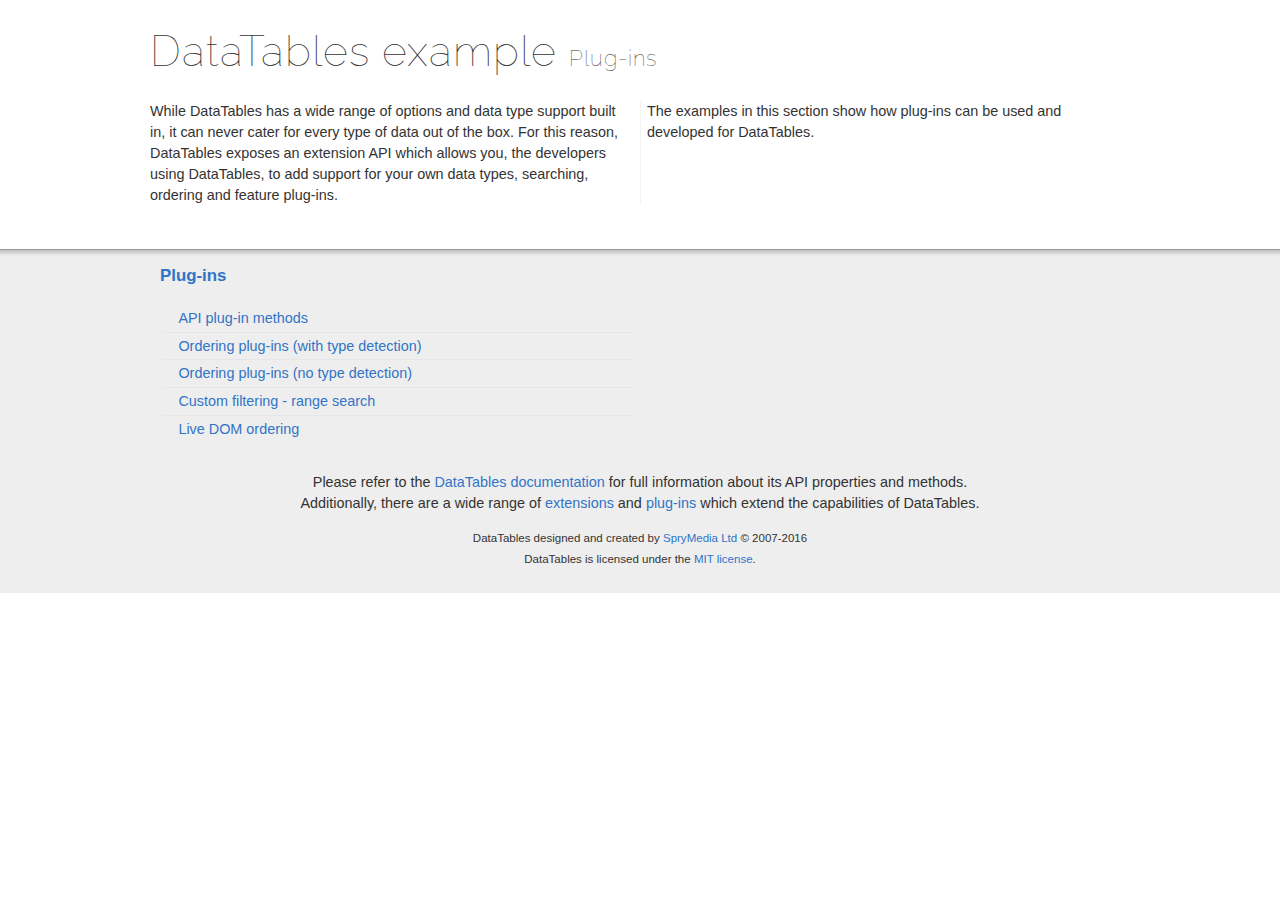
<file: DAMS/DataTables-1.10.13/examples/plug-ins/index.html>
<!DOCTYPE html>
<html>
<head>
	<meta charset="utf-8">
	<link rel="shortcut icon" type="image/ico" href="http://www.datatables.net/favicon.ico">
	<meta name="viewport" content="initial-scale=1.0, maximum-scale=2.0">
	<link rel="stylesheet" type="text/css" href="../resources/syntax/shCore.css">
	<link rel="stylesheet" type="text/css" href="../resources/demo.css">
	<script type="text/javascript" language="javascript" src="//code.jquery.com/jquery-1.12.4.js">
	</script>
	<script type="text/javascript" language="javascript" src="../resources/syntax/shCore.js">
	</script>
	<script type="text/javascript" language="javascript" src="../resources/demo.js">
	</script>
	<title>DataTables examples - Plug-ins</title>
</head>
<body class="dt-example">
	<div class="container">
		<section>
			<h1>DataTables example <span>Plug-ins</span></h1>
			<div class="info">
				<p>While DataTables has a wide range of options and data type support built in, it can never cater for every type of data out of the box. For this reason,
				DataTables exposes an extension API which allows you, the developers using DataTables, to add support for your own data types, searching, ordering and feature
				plug-ins.</p>
				<p>The examples in this section show how plug-ins can be used and developed for DataTables.</p>
			</div>
		</section>
	</div>
	<section>
		<div class="footer">
			<div class="gradient"></div>
			<div class="liner">
				<div class="toc">
					<div class="toc-group">
						<h3><a href="./index.html">Plug-ins</a></h3>
						<ul class="toc">
							<li>
								<a href="./api.html">API plug-in methods</a>
							</li>
							<li>
								<a href="./sorting_auto.html">Ordering plug-ins (with type detection)</a>
							</li>
							<li>
								<a href="./sorting_manual.html">Ordering plug-ins (no type detection)</a>
							</li>
							<li>
								<a href="./range_filtering.html">Custom filtering - range search</a>
							</li>
							<li>
								<a href="./dom_sort.html">Live DOM ordering</a>
							</li>
						</ul>
					</div>
				</div>
				<div class="epilogue">
					<p>Please refer to the <a href="http://www.datatables.net">DataTables documentation</a> for full information about its API properties and methods.<br>
					Additionally, there are a wide range of <a href="http://www.datatables.net/extensions">extensions</a> and <a href=
					"http://www.datatables.net/plug-ins">plug-ins</a> which extend the capabilities of DataTables.</p>
					<p class="copyright">DataTables designed and created by <a href="http://www.sprymedia.co.uk">SpryMedia Ltd</a> © 2007-2016<br>
					DataTables is licensed under the <a href="http://www.datatables.net/mit">MIT license</a>.</p>
				</div>
			</div>
		</div>
	</section>
</body>
</html>
</file>
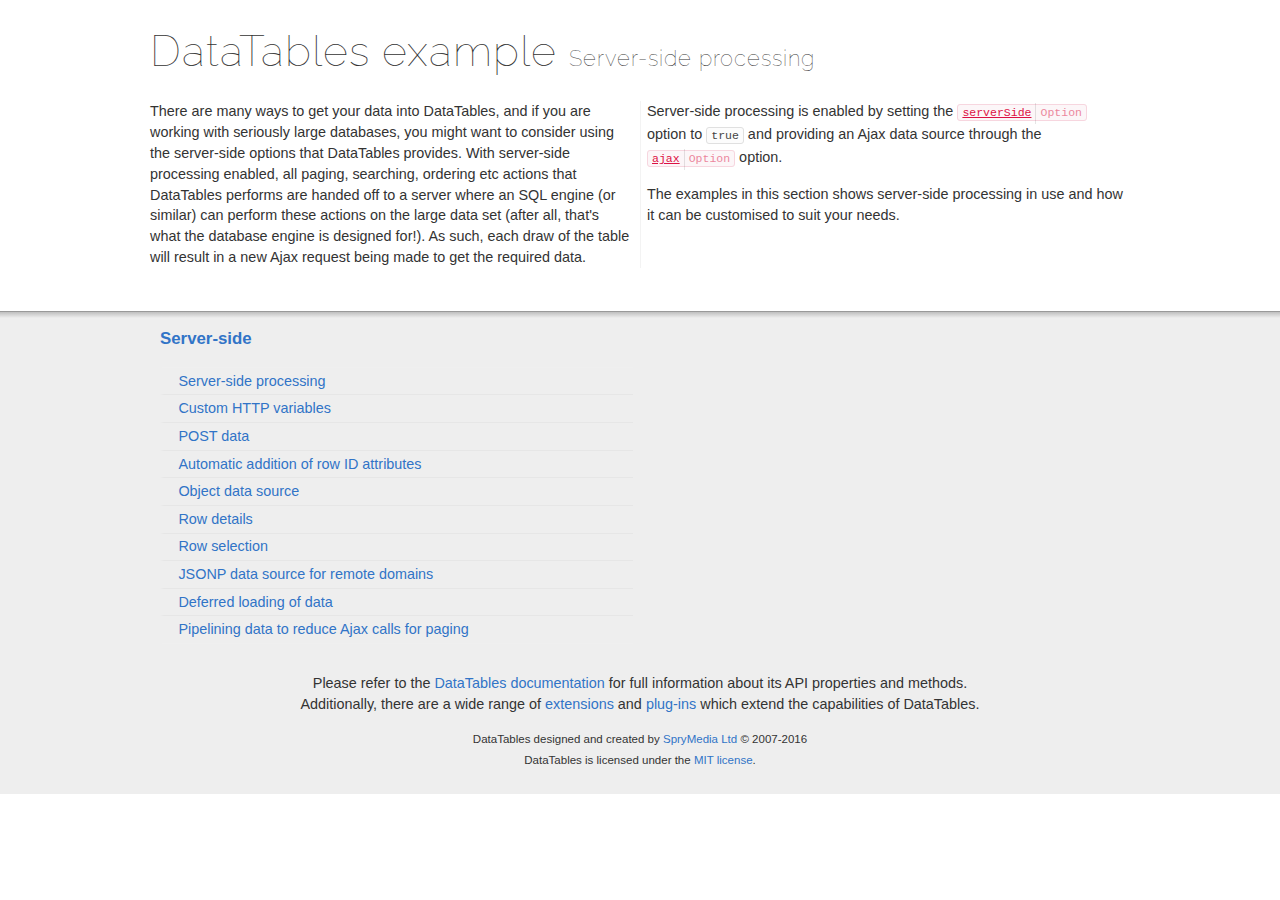
<file: DAMS/DataTables-1.10.13/examples/server_side/index.html>
<!DOCTYPE html>
<html>
<head>
	<meta charset="utf-8">
	<link rel="shortcut icon" type="image/ico" href="http://www.datatables.net/favicon.ico">
	<meta name="viewport" content="initial-scale=1.0, maximum-scale=2.0">
	<link rel="stylesheet" type="text/css" href="../resources/syntax/shCore.css">
	<link rel="stylesheet" type="text/css" href="../resources/demo.css">
	<script type="text/javascript" language="javascript" src="//code.jquery.com/jquery-1.12.4.js">
	</script>
	<script type="text/javascript" language="javascript" src="../resources/syntax/shCore.js">
	</script>
	<script type="text/javascript" language="javascript" src="../resources/demo.js">
	</script>
	<title>DataTables examples - Server-side processing</title>
</head>
<body class="dt-example">
	<div class="container">
		<section>
			<h1>DataTables example <span>Server-side processing</span></h1>
			<div class="info">
				<p>There are many ways to get your data into DataTables, and if you are working with seriously large databases, you might want to consider using the server-side
				options that DataTables provides. With server-side processing enabled, all paging, searching, ordering etc actions that DataTables performs are handed off to a
				server where an SQL engine (or similar) can perform these actions on the large data set (after all, that's what the database engine is designed for!). As such,
				each draw of the table will result in a new Ajax request being made to get the required data.</p>
				<p>Server-side processing is enabled by setting the <a href="//datatables.net/reference/option/serverSide"><code class="option" title=
				"DataTables initialisation option">serverSide</code></a> option to <code>true</code> and providing an Ajax data source through the <a href=
				"//datatables.net/reference/option/ajax"><code class="option" title="DataTables initialisation option">ajax</code></a> option.</p>
				<p>The examples in this section shows server-side processing in use and how it can be customised to suit your needs.</p>
			</div>
		</section>
	</div>
	<section>
		<div class="footer">
			<div class="gradient"></div>
			<div class="liner">
				<div class="toc">
					<div class="toc-group">
						<h3><a href="./index.html">Server-side</a></h3>
						<ul class="toc">
							<li>
								<a href="./simple.html">Server-side processing</a>
							</li>
							<li>
								<a href="./custom_vars.html">Custom HTTP variables</a>
							</li>
							<li>
								<a href="./post.html">POST data</a>
							</li>
							<li>
								<a href="./ids.html">Automatic addition of row ID attributes</a>
							</li>
							<li>
								<a href="./object_data.html">Object data source</a>
							</li>
							<li>
								<a href="./row_details.html">Row details</a>
							</li>
							<li>
								<a href="./select_rows.html">Row selection</a>
							</li>
							<li>
								<a href="./jsonp.html">JSONP data source for remote domains</a>
							</li>
							<li>
								<a href="./defer_loading.html">Deferred loading of data</a>
							</li>
							<li>
								<a href="./pipeline.html">Pipelining data to reduce Ajax calls for paging</a>
							</li>
						</ul>
					</div>
				</div>
				<div class="epilogue">
					<p>Please refer to the <a href="http://www.datatables.net">DataTables documentation</a> for full information about its API properties and methods.<br>
					Additionally, there are a wide range of <a href="http://www.datatables.net/extensions">extensions</a> and <a href=
					"http://www.datatables.net/plug-ins">plug-ins</a> which extend the capabilities of DataTables.</p>
					<p class="copyright">DataTables designed and created by <a href="http://www.sprymedia.co.uk">SpryMedia Ltd</a> © 2007-2016<br>
					DataTables is licensed under the <a href="http://www.datatables.net/mit">MIT license</a>.</p>
				</div>
			</div>
		</div>
	</section>
</body>
</html>
</file>
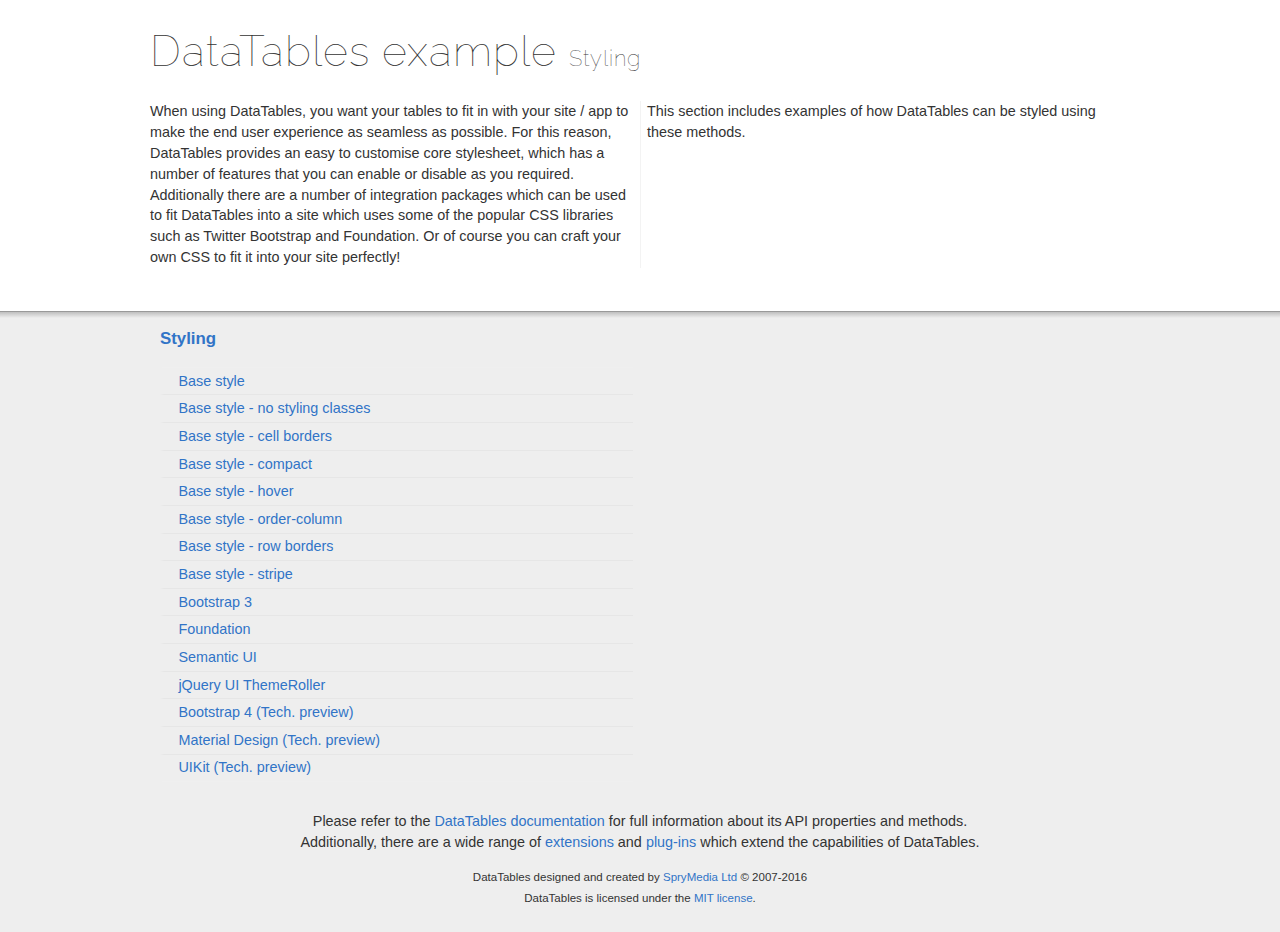
<file: DAMS/DataTables-1.10.13/examples/styling/index.html>
<!DOCTYPE html>
<html>
<head>
	<meta charset="utf-8">
	<link rel="shortcut icon" type="image/ico" href="http://www.datatables.net/favicon.ico">
	<meta name="viewport" content="initial-scale=1.0, maximum-scale=2.0">
	<link rel="stylesheet" type="text/css" href="../resources/syntax/shCore.css">
	<link rel="stylesheet" type="text/css" href="../resources/demo.css">
	<script type="text/javascript" language="javascript" src="//code.jquery.com/jquery-1.12.4.js">
	</script>
	<script type="text/javascript" language="javascript" src="../resources/syntax/shCore.js">
	</script>
	<script type="text/javascript" language="javascript" src="../resources/demo.js">
	</script>
	<title>DataTables examples - Styling</title>
</head>
<body class="dt-example">
	<div class="container">
		<section>
			<h1>DataTables example <span>Styling</span></h1>
			<div class="info">
				<p>When using DataTables, you want your tables to fit in with your site / app to make the end user experience as seamless as possible. For this reason, DataTables
				provides an easy to customise core stylesheet, which has a number of features that you can enable or disable as you required. Additionally there are a number of
				integration packages which can be used to fit DataTables into a site which uses some of the popular CSS libraries such as Twitter Bootstrap and Foundation. Or of
				course you can craft your own CSS to fit it into your site perfectly!</p>
				<p>This section includes examples of how DataTables can be styled using these methods.</p>
			</div>
		</section>
	</div>
	<section>
		<div class="footer">
			<div class="gradient"></div>
			<div class="liner">
				<div class="toc">
					<div class="toc-group">
						<h3><a href="./index.html">Styling</a></h3>
						<ul class="toc">
							<li>
								<a href="./display.html">Base style</a>
							</li>
							<li>
								<a href="./no-classes.html">Base style - no styling classes</a>
							</li>
							<li>
								<a href="./cell-border.html">Base style - cell borders</a>
							</li>
							<li>
								<a href="./compact.html">Base style - compact</a>
							</li>
							<li>
								<a href="./hover.html">Base style - hover</a>
							</li>
							<li>
								<a href="./order-column.html">Base style - order-column</a>
							</li>
							<li>
								<a href="./row-border.html">Base style - row borders</a>
							</li>
							<li>
								<a href="./stripe.html">Base style - stripe</a>
							</li>
							<li>
								<a href="./bootstrap.html">Bootstrap 3</a>
							</li>
							<li>
								<a href="./foundation.html">Foundation</a>
							</li>
							<li>
								<a href="./semanticui.html">Semantic UI</a>
							</li>
							<li>
								<a href="./jqueryUI.html">jQuery UI ThemeRoller</a>
							</li>
							<li>
								<a href="./bootstrap4.html">Bootstrap 4 (Tech. preview)</a>
							</li>
							<li>
								<a href="./material.html">Material Design (Tech. preview)</a>
							</li>
							<li>
								<a href="./uikit.html">UIKit (Tech. preview)</a>
							</li>
						</ul>
					</div>
				</div>
				<div class="epilogue">
					<p>Please refer to the <a href="http://www.datatables.net">DataTables documentation</a> for full information about its API properties and methods.<br>
					Additionally, there are a wide range of <a href="http://www.datatables.net/extensions">extensions</a> and <a href=
					"http://www.datatables.net/plug-ins">plug-ins</a> which extend the capabilities of DataTables.</p>
					<p class="copyright">DataTables designed and created by <a href="http://www.sprymedia.co.uk">SpryMedia Ltd</a> © 2007-2016<br>
					DataTables is licensed under the <a href="http://www.datatables.net/mit">MIT license</a>.</p>
				</div>
			</div>
		</div>
	</section>
</body>
</html>
</file>
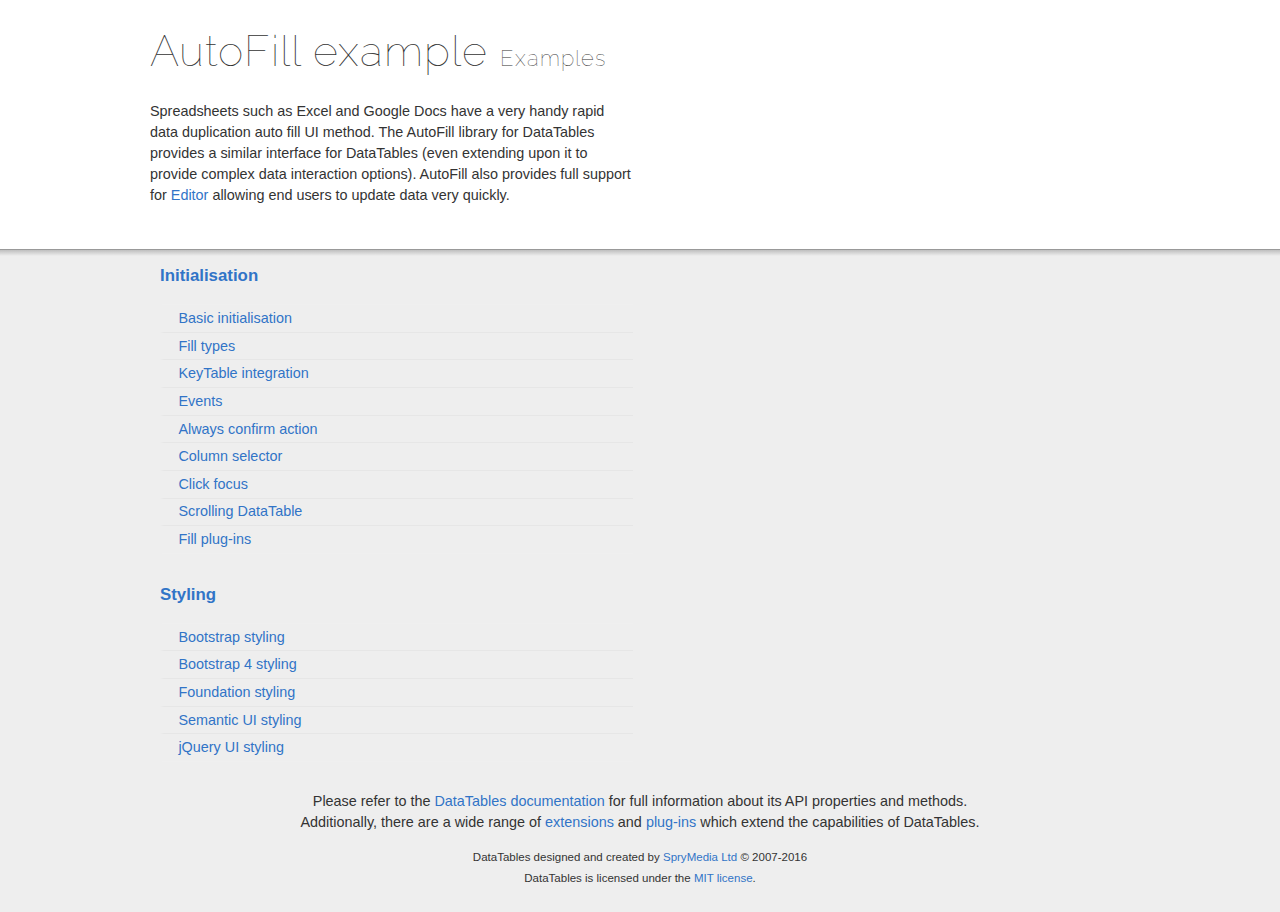
<file: DAMS/DataTables-1.10.13/extensions/AutoFill/examples/index.html>
<!DOCTYPE html>
<html>
<head>
	<meta charset="utf-8">
	<link rel="shortcut icon" type="image/ico" href="http://www.datatables.net/favicon.ico">
	<meta name="viewport" content="initial-scale=1.0, maximum-scale=2.0">
	<link rel="stylesheet" type="text/css" href="../../../examples/resources/syntax/shCore.css">
	<link rel="stylesheet" type="text/css" href="../../../examples/resources/demo.css">
	<script type="text/javascript" language="javascript" src="//code.jquery.com/jquery-1.12.3.js">
	</script>
	<script type="text/javascript" language="javascript" src="../../../examples/resources/syntax/shCore.js">
	</script>
	<script type="text/javascript" language="javascript" src="../../../examples/resources/demo.js">
	</script>
	<title>AutoFill examples - Examples</title>
</head>
<body class="dt-example">
	<div class="container">
		<section>
			<h1>AutoFill example <span>Examples</span></h1>
			<div class="info">
				<p>Spreadsheets such as Excel and Google Docs have a very handy rapid data duplication auto fill UI method. The AutoFill library for DataTables provides a similar
				interface for DataTables (even extending upon it to provide complex data interaction options). AutoFill also provides full support for <a href=
				"https://editor.datatables.net">Editor</a> allowing end users to update data very quickly.</p>
			</div>
		</section>
	</div>
	<section>
		<div class="footer">
			<div class="gradient"></div>
			<div class="liner">
				<div class="toc">
					<div class="toc-group">
						<h3><a href="./initialisation/index.html">Initialisation</a></h3>
						<ul class="toc">
							<li>
								<a href="./initialisation/simple.html">Basic initialisation</a>
							</li>
							<li>
								<a href="./initialisation/fills.html">Fill types</a>
							</li>
							<li>
								<a href="./initialisation/keyTable.html">KeyTable integration</a>
							</li>
							<li>
								<a href="./initialisation/events.html">Events</a>
							</li>
							<li>
								<a href="./initialisation/alwaysAsk.html">Always confirm action</a>
							</li>
							<li>
								<a href="./initialisation/columns.html">Column selector</a>
							</li>
							<li>
								<a href="./initialisation/focus.html">Click focus</a>
							</li>
							<li>
								<a href="./initialisation/scrolling.html">Scrolling DataTable</a>
							</li>
							<li>
								<a href="./initialisation/plugins.html">Fill plug-ins</a>
							</li>
						</ul>
					</div>
					<div class="toc-group">
						<h3><a href="./styling/index.html">Styling</a></h3>
						<ul class="toc">
							<li>
								<a href="./styling/bootstrap.html">Bootstrap styling</a>
							</li>
							<li>
								<a href="./styling/bootstrap4.html">Bootstrap 4 styling</a>
							</li>
							<li>
								<a href="./styling/foundation.html">Foundation styling</a>
							</li>
							<li>
								<a href="./styling/semanticui.html">Semantic UI styling</a>
							</li>
							<li>
								<a href="./styling/jqueryui.html">jQuery UI styling</a>
							</li>
						</ul>
					</div>
				</div>
				<div class="epilogue">
					<p>Please refer to the <a href="http://www.datatables.net">DataTables documentation</a> for full information about its API properties and methods.<br>
					Additionally, there are a wide range of <a href="http://www.datatables.net/extensions">extensions</a> and <a href=
					"http://www.datatables.net/plug-ins">plug-ins</a> which extend the capabilities of DataTables.</p>
					<p class="copyright">DataTables designed and created by <a href="http://www.sprymedia.co.uk">SpryMedia Ltd</a> © 2007-2016<br>
					DataTables is licensed under the <a href="http://www.datatables.net/mit">MIT license</a>.</p>
				</div>
			</div>
		</div>
	</section>
</body>
</html>
</file>
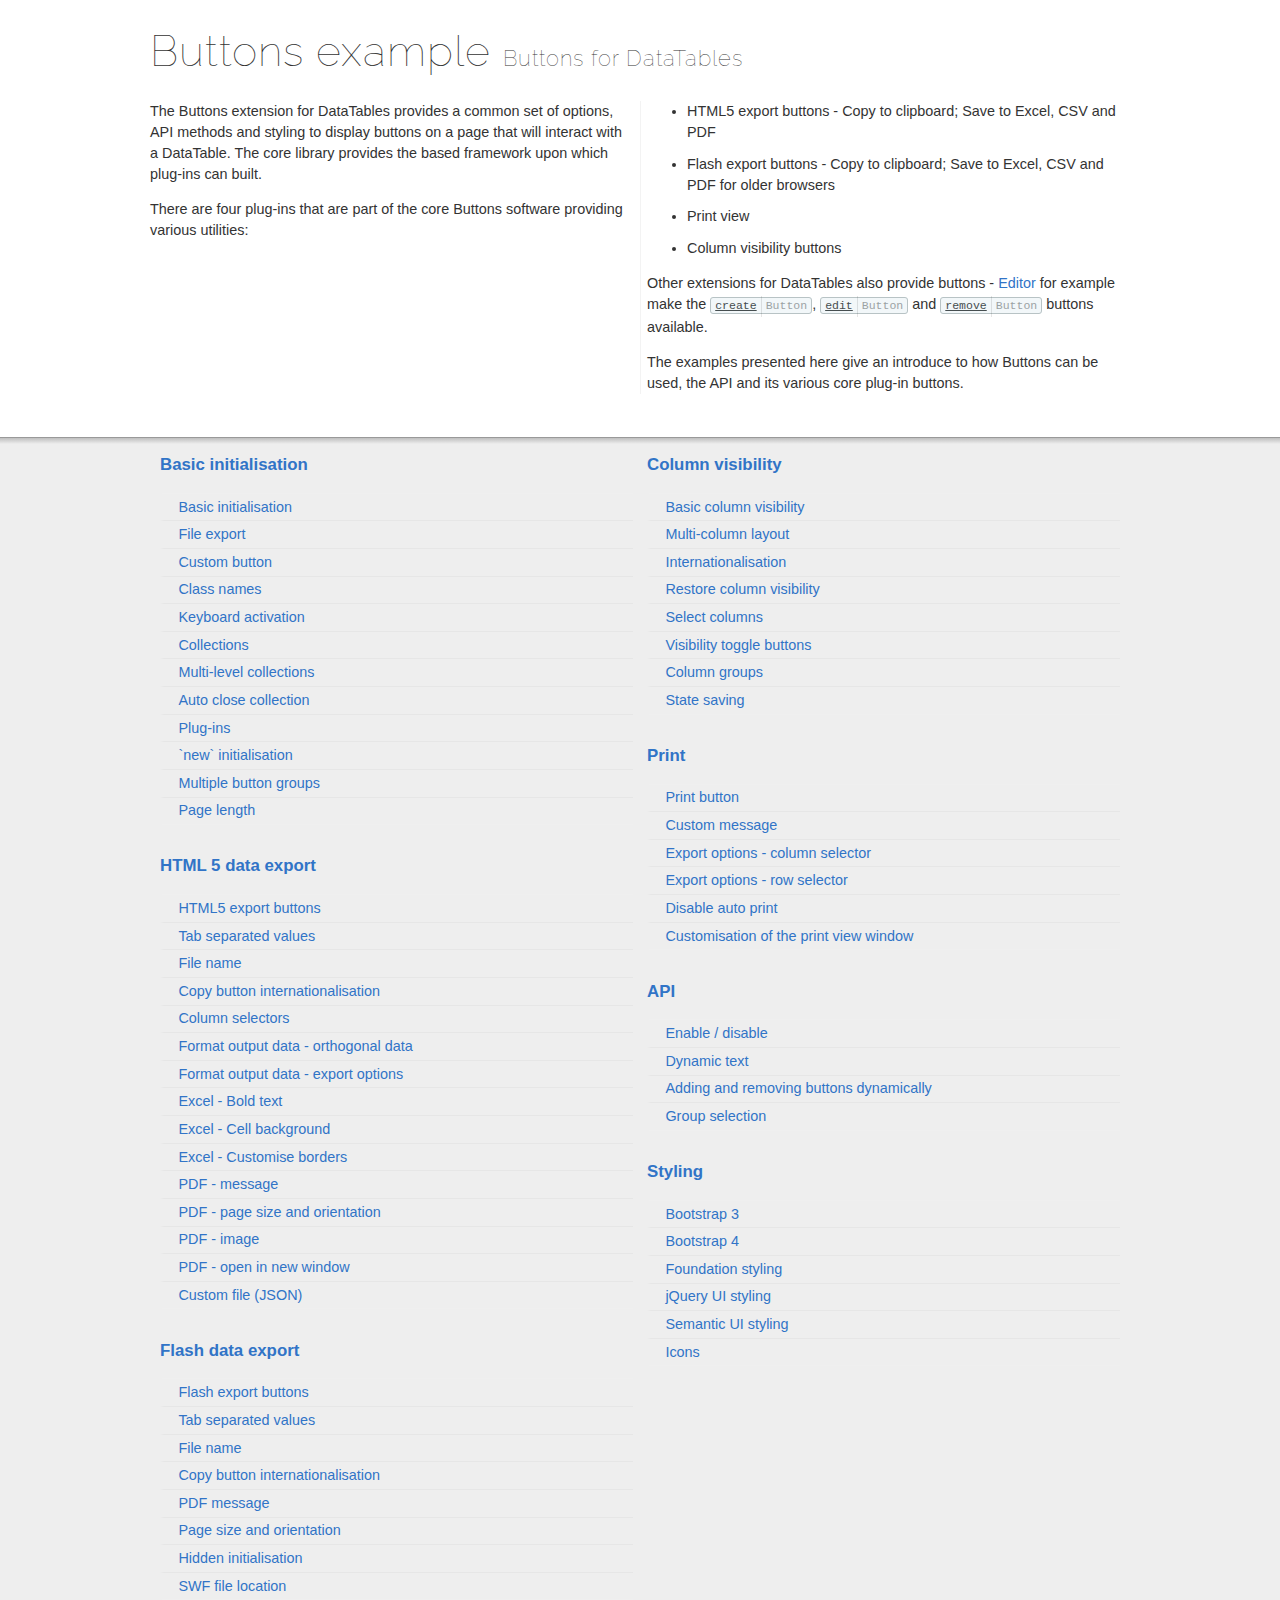
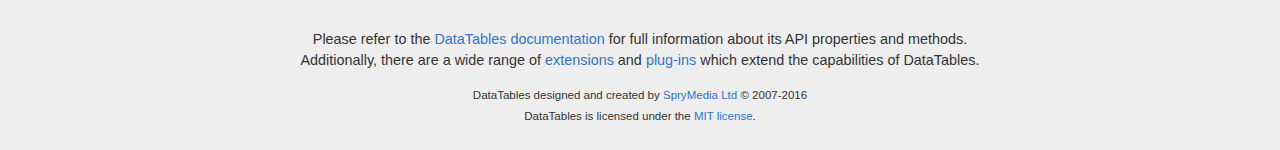
<file: DAMS/DataTables-1.10.13/extensions/Buttons/examples/index.html>
<!DOCTYPE html>
<html>
<head>
	<meta charset="utf-8">
	<link rel="shortcut icon" type="image/ico" href="http://www.datatables.net/favicon.ico">
	<meta name="viewport" content="initial-scale=1.0, maximum-scale=2.0">
	<link rel="stylesheet" type="text/css" href="../../../examples/resources/syntax/shCore.css">
	<link rel="stylesheet" type="text/css" href="../../../examples/resources/demo.css">
	<script type="text/javascript" language="javascript" src="../../../examples/resources/syntax/shCore.js">
	</script>
	<script type="text/javascript" language="javascript" src="../../../examples/resources/demo.js">
	</script>
	<title>Buttons examples - Buttons for DataTables</title>
</head>
<body class="dt-example">
	<div class="container">
		<section>
			<h1>Buttons example <span>Buttons for DataTables</span></h1>
			<div class="info">
				<p>The Buttons extension for DataTables provides a common set of options, API methods and styling to display buttons on a page that will interact with a DataTable.
				The core library provides the based framework upon which plug-ins can built.</p>
				<p>There are four plug-ins that are part of the core Buttons software providing various utilities:</p>
				<ul class="markdown">
					<li>HTML5 export buttons - Copy to clipboard; Save to Excel, CSV and PDF</li>
					<li>Flash export buttons - Copy to clipboard; Save to Excel, CSV and PDF for older browsers</li>
					<li>Print view</li>
					<li>Column visibility buttons</li>
				</ul>
				<p>Other extensions for DataTables also provide buttons - <a href="https://editor.datatables.net">Editor</a> for example make the <a href=
				"//editor.datatables.net/reference/button/create"><code class="button" title="Editor button type">create</code></a>, <a href=
				"//editor.datatables.net/reference/button/edit"><code class="button" title="Editor button type">edit</code></a> and <a href=
				"//editor.datatables.net/reference/button/remove"><code class="button" title="Editor button type">remove</code></a> buttons available.</p>
				<p>The examples presented here give an introduce to how Buttons can be used, the API and its various core plug-in buttons.</p>
			</div>
		</section>
	</div>
	<section>
		<div class="footer">
			<div class="gradient"></div>
			<div class="liner">
				<div class="toc">
					<div class="toc-group">
						<h3><a href="./initialisation/index.html">Basic initialisation</a></h3>
						<ul class="toc">
							<li>
								<a href="./initialisation/simple.html">Basic initialisation</a>
							</li>
							<li>
								<a href="./initialisation/export.html">File export</a>
							</li>
							<li>
								<a href="./initialisation/custom.html">Custom button</a>
							</li>
							<li>
								<a href="./initialisation/className.html">Class names</a>
							</li>
							<li>
								<a href="./initialisation/keys.html">Keyboard activation</a>
							</li>
							<li>
								<a href="./initialisation/collections.html">Collections</a>
							</li>
							<li>
								<a href="./initialisation/collections-sub.html">Multi-level collections</a>
							</li>
							<li>
								<a href="./initialisation/collections-autoClose.html">Auto close collection</a>
							</li>
							<li>
								<a href="./initialisation/plugins.html">Plug-ins</a>
							</li>
							<li>
								<a href="./initialisation/new.html">`new` initialisation</a>
							</li>
							<li>
								<a href="./initialisation/multiple.html">Multiple button groups</a>
							</li>
							<li>
								<a href="./initialisation/pageLength.html">Page length</a>
							</li>
						</ul>
					</div>
					<div class="toc-group">
						<h3><a href="./html5/index.html">HTML 5 data export</a></h3>
						<ul class="toc">
							<li>
								<a href="./html5/simple.html">HTML5 export buttons</a>
							</li>
							<li>
								<a href="./html5/tsv.html">Tab separated values</a>
							</li>
							<li>
								<a href="./html5/filename.html">File name</a>
							</li>
							<li>
								<a href="./html5/copyi18n.html">Copy button internationalisation</a>
							</li>
							<li>
								<a href="./html5/columns.html">Column selectors</a>
							</li>
							<li>
								<a href="./html5/outputFormat-orthogonal.html">Format output data - orthogonal data</a>
							</li>
							<li>
								<a href="./html5/outputFormat-function.html">Format output data - export options</a>
							</li>
							<li>
								<a href="./html5/excelTextBold.html">Excel - Bold text</a>
							</li>
							<li>
								<a href="./html5/excelCellShading.html">Excel - Cell background</a>
							</li>
							<li>
								<a href="./html5/excelBorder.html">Excel - Customise borders</a>
							</li>
							<li>
								<a href="./html5/pdfMessage.html">PDF - message</a>
							</li>
							<li>
								<a href="./html5/pdfPage.html">PDF - page size and orientation</a>
							</li>
							<li>
								<a href="./html5/pdfImage.html">PDF - image</a>
							</li>
							<li>
								<a href="./html5/pdfOpen.html">PDF - open in new window</a>
							</li>
							<li>
								<a href="./html5/customFile.html">Custom file (JSON)</a>
							</li>
						</ul>
					</div>
					<div class="toc-group">
						<h3><a href="./flash/index.html">Flash data export</a></h3>
						<ul class="toc">
							<li>
								<a href="./flash/simple.html">Flash export buttons</a>
							</li>
							<li>
								<a href="./flash/tsv.html">Tab separated values</a>
							</li>
							<li>
								<a href="./flash/filename.html">File name</a>
							</li>
							<li>
								<a href="./flash/copyi18n.html">Copy button internationalisation</a>
							</li>
							<li>
								<a href="./flash/pdfMessage.html">PDF message</a>
							</li>
							<li>
								<a href="./flash/pdfPage.html">Page size and orientation</a>
							</li>
							<li>
								<a href="./flash/hidden.html">Hidden initialisation</a>
							</li>
							<li>
								<a href="./flash/swfPath.html">SWF file location</a>
							</li>
						</ul>
					</div>
					<div class="toc-group">
						<h3><a href="./column_visibility/index.html">Column visibility</a></h3>
						<ul class="toc">
							<li>
								<a href="./column_visibility/simple.html">Basic column visibility</a>
							</li>
							<li>
								<a href="./column_visibility/layout.html">Multi-column layout</a>
							</li>
							<li>
								<a href="./column_visibility/text.html">Internationalisation</a>
							</li>
							<li>
								<a href="./column_visibility/restore.html">Restore column visibility</a>
							</li>
							<li>
								<a href="./column_visibility/columns.html">Select columns</a>
							</li>
							<li>
								<a href="./column_visibility/columnsToggle.html">Visibility toggle buttons</a>
							</li>
							<li>
								<a href="./column_visibility/columnGroups.html">Column groups</a>
							</li>
							<li>
								<a href="./column_visibility/stateSave.html">State saving</a>
							</li>
						</ul>
					</div>
					<div class="toc-group">
						<h3><a href="./print/index.html">Print</a></h3>
						<ul class="toc">
							<li>
								<a href="./print/simple.html">Print button</a>
							</li>
							<li>
								<a href="./print/message.html">Custom message</a>
							</li>
							<li>
								<a href="./print/columns.html">Export options - column selector</a>
							</li>
							<li>
								<a href="./print/select.html">Export options - row selector</a>
							</li>
							<li>
								<a href="./print/autoPrint.html">Disable auto print</a>
							</li>
							<li>
								<a href="./print/customisation.html">Customisation of the print view window</a>
							</li>
						</ul>
					</div>
					<div class="toc-group">
						<h3><a href="./api/index.html">API</a></h3>
						<ul class="toc">
							<li>
								<a href="./api/enable.html">Enable / disable</a>
							</li>
							<li>
								<a href="./api/text.html">Dynamic text</a>
							</li>
							<li>
								<a href="./api/addRemove.html">Adding and removing buttons dynamically</a>
							</li>
							<li>
								<a href="./api/group.html">Group selection</a>
							</li>
						</ul>
					</div>
					<div class="toc-group">
						<h3><a href="./styling/index.html">Styling</a></h3>
						<ul class="toc">
							<li>
								<a href="./styling/bootstrap.html">Bootstrap 3</a>
							</li>
							<li>
								<a href="./styling/bootstrap4.html">Bootstrap 4</a>
							</li>
							<li>
								<a href="./styling/foundation.html">Foundation styling</a>
							</li>
							<li>
								<a href="./styling/jqueryui.html">jQuery UI styling</a>
							</li>
							<li>
								<a href="./styling/semanticui.html">Semantic UI styling</a>
							</li>
							<li>
								<a href="./styling/icons.html">Icons</a>
							</li>
						</ul>
					</div>
				</div>
				<div class="epilogue">
					<p>Please refer to the <a href="http://www.datatables.net">DataTables documentation</a> for full information about its API properties and methods.<br>
					Additionally, there are a wide range of <a href="http://www.datatables.net/extensions">extensions</a> and <a href=
					"http://www.datatables.net/plug-ins">plug-ins</a> which extend the capabilities of DataTables.</p>
					<p class="copyright">DataTables designed and created by <a href="http://www.sprymedia.co.uk">SpryMedia Ltd</a> © 2007-2016<br>
					DataTables is licensed under the <a href="http://www.datatables.net/mit">MIT license</a>.</p>
				</div>
			</div>
		</div>
	</section>
</body>
</html>
</file>
<file: DAMS/fpdf.css>
body {font-family:"Times New Roman",serif}
h1 {font:bold 135% Arial,sans-serif; color:#4000A0; margin-bottom:0.9em}
h2 {font:bold 95% Arial,sans-serif; color:#900000; margin-top:1.5em; margin-bottom:1em}
dl.param dt {text-decoration:underline}
dl.param dd {margin-top:1em; margin-bottom:1em}
dl.param ul {margin-top:1em; margin-bottom:1em}
tt, code, kbd {font-family:"Courier New",Courier,monospace; font-size:82%}
div.source {margin-top:1.4em; margin-bottom:1.3em}
div.source pre {display:table; border:1px solid #24246A; width:100%; margin:0em; font-family:inherit; font-size:100%}
div.source code {display:block; border:1px solid #C5C5EC; background-color:#F0F5FF; padding:6px; color:#000000}
div.doc-source {margin-top:1.4em; margin-bottom:1.3em}
div.doc-source pre {display:table; width:100%; margin:0em; font-family:inherit; font-size:100%}
div.doc-source code {display:block; background-color:#E0E0E0; padding:4px}
.kw {color:#000080; font-weight:bold}
.str {color:#CC0000}
.cmt {color:#008000}
p.demo {text-align:center; margin-top:-0.9em}
a.demo {text-decoration:none; font-weight:bold; color:#0000CC}
a.demo:link {text-decoration:none; font-weight:bold; color:#0000CC}
a.demo:hover {text-decoration:none; font-weight:bold; color:#0000FF}
a.demo:active {text-decoration:none; font-weight:bold; color:#0000FF}
</file>
<file: DAMS/DataTables-1.10.13/examples/resources/syntax/shCore.css>
/**
 * SyntaxHighlighter
 * http://alexgorbatchev.com/SyntaxHighlighter
 *
 * SyntaxHighlighter is donationware. If you are using it, please donate.
 * http://alexgorbatchev.com/SyntaxHighlighter/donate.html
 *
 * @version
 * 3.0.83 (July 02 2010)
 * 
 * @copyright
 * Copyright (C) 2004-2010 Alex Gorbatchev.
 *
 * @license
 * Dual licensed under the MIT and GPL licenses.
 */
.syntaxhighlighter a,
.syntaxhighlighter div,
.syntaxhighlighter code,
.syntaxhighlighter table,
.syntaxhighlighter table td,
.syntaxhighlighter table tr,
.syntaxhighlighter table tbody,
.syntaxhighlighter table thead,
.syntaxhighlighter table caption,
.syntaxhighlighter textarea {
  -moz-border-radius: 0 0 0 0 !important;
  -webkit-border-radius: 0 0 0 0 !important;
  background: none !important;
  border: 0 !important;
  bottom: auto !important;
  float: none !important;
  height: auto !important;
  left: auto !important;
  line-height: 1.1em !important;
  margin: 0 !important;
  outline: 0 !important;
  overflow: visible !important;
  padding: 0 !important;
  position: static !important;
  right: auto !important;
  text-align: left !important;
  top: auto !important;
  vertical-align: baseline !important;
  width: auto !important;
  box-sizing: content-box !important;
  font-family: "Source Code Pro","Consolas","Monaco","Bitstream Vera Sans Mono","Courier New",Courier,monospace !important;
  font-weight: normal !important;
  font-style: normal !important;
  font-size: 1em !important;
  min-height: inherit !important;
  min-height: auto !important;
  white-space: nowrap;
}

.syntaxhighlighter {
  width: 100% !important;
  margin: 1em 0 1em 0 !important;
  position: relative !important;
  overflow: auto !important;
  font-size: 1em !important;
  clear: both;

  box-shadow: inset 0 0 3px #555;
  padding: 5px 3px;
  background: #f8f8f8 !important;
  box-sizing: border-box;
}
.syntaxhighlighter.source {
  overflow: hidden !important;
}
.syntaxhighlighter .bold {
  font-weight: bold !important;
}
.syntaxhighlighter .italic {
  font-style: italic !important;
}
.syntaxhighlighter .line {
  white-space: nowrap !important;
}
.syntaxhighlighter table {
  width: 100% !important;
}
.syntaxhighlighter table caption {
  text-align: left !important;
  padding: .5em 0 0.5em 1em !important;
}
.syntaxhighlighter table td.code {
  width: 100% !important;
}
.syntaxhighlighter table td.code .container {
  position: relative !important;
}
.syntaxhighlighter table td.code .container textarea {
  box-sizing: border-box !important;
  position: absolute !important;
  left: 0 !important;
  top: 0 !important;
  width: 100% !important;
  height: 100% !important;
  border: none !important;
  background: white !important;
  padding-left: 1em !important;
  overflow: hidden !important;
  white-space: pre !important;
}
.syntaxhighlighter table td.gutter .line {
  text-align: right !important;
  padding: 2px 0.5em 2px 1em !important;
}
.syntaxhighlighter table td.code .line {
  padding: 2px 1em !important;
}
.syntaxhighlighter.nogutter td.code .container textarea, .syntaxhighlighter.nogutter td.code .line {
  padding-left: 0em !important;
}
.syntaxhighlighter.show {
  display: block !important;
}
.syntaxhighlighter.collapsed table {
  display: none !important;
}
.syntaxhighlighter.collapsed .toolbar {
  padding: 0.1em 0.8em 0em 0.8em !important;
  font-size: 1em !important;
  position: static !important;
  width: auto !important;
  height: auto !important;
}
.syntaxhighlighter.collapsed .toolbar span {
  display: inline !important;
  margin-right: 1em !important;
}
.syntaxhighlighter.collapsed .toolbar span a {
  padding: 0 !important;
  display: none !important;
}
.syntaxhighlighter.collapsed .toolbar span a.expandSource {
  display: inline !important;
}
.syntaxhighlighter .toolbar {
  position: absolute !important;
  right: 10px !important;
  top: 0 !important;
  font-size: 10px !important;
  z-index: 7 !important;
}
.syntaxhighlighter .toolbar span.title {
  display: inline !important;
}
.syntaxhighlighter .toolbar a {
  display: block !important;
  text-align: center !important;
  text-decoration: none !important;
  padding-top: 1px !important;
}
.syntaxhighlighter .toolbar a.expandSource {
  display: none !important;
}
.syntaxhighlighter.ie {
  font-size: .9em !important;
  padding: 1px 0 1px 0 !important;
}
.syntaxhighlighter.ie .toolbar {
  line-height: 8px !important;
}
.syntaxhighlighter.ie .toolbar a {
  padding-top: 0px !important;
}
.syntaxhighlighter.printing .line.alt1 .content,
.syntaxhighlighter.printing .line.alt2 .content,
.syntaxhighlighter.printing .line.highlighted .number,
.syntaxhighlighter.printing .line.highlighted.alt1 .content,
.syntaxhighlighter.printing .line.highlighted.alt2 .content {
  background: none !important;
}
.syntaxhighlighter.printing .line .number {
  color: #bbbbbb !important;
}
.syntaxhighlighter.printing .line .content {
  color: black !important;
}
.syntaxhighlighter.printing .toolbar {
  display: none !important;
}
.syntaxhighlighter.printing a {
  text-decoration: none !important;
}
.syntaxhighlighter.printing .plain, .syntaxhighlighter.printing .plain a {
  color: black !important;
}
.syntaxhighlighter.printing .comments, .syntaxhighlighter.printing .comments a {
  color: #008200 !important;
}
.syntaxhighlighter.printing .string, .syntaxhighlighter.printing .string a {
  color: blue !important;
}
.syntaxhighlighter.printing .keyword {
  color: #006699 !important;
  font-weight: bold !important;
}
.syntaxhighlighter.printing .preprocessor {
  color: gray !important;
}
.syntaxhighlighter.printing .variable {
  color: #aa7700 !important;
}
.syntaxhighlighter.printing .value {
  color: #009900 !important;
}
.syntaxhighlighter.printing .functions {
  color: #ff1493 !important;
}
.syntaxhighlighter.printing .constants {
  color: #0066cc !important;
}
.syntaxhighlighter.printing .script {
  font-weight: bold !important;
}
.syntaxhighlighter.printing .color1, .syntaxhighlighter.printing .color1 a {
  color: gray !important;
}
.syntaxhighlighter.printing .color2, .syntaxhighlighter.printing .color2 a {
  color: #ff1493 !important;
}
.syntaxhighlighter.printing .color3, .syntaxhighlighter.printing .color3 a {
  color: red !important;
}
.syntaxhighlighter.printing .break, .syntaxhighlighter.printing .break a {
  color: black !important;
}



/**
 * SyntaxHighlighter
 * http://alexgorbatchev.com/SyntaxHighlighter
 *
 * SyntaxHighlighter is donationware. If you are using it, please donate.
 * http://alexgorbatchev.com/SyntaxHighlighter/donate.html
 *
 * @version
 * 3.0.83 (July 02 2010)
 * 
 * @copyright
 * Copyright (C) 2004-2010 Alex Gorbatchev.
 *
 * @license
 * Dual licensed under the MIT and GPL licenses.
 */
.syntaxhighlighter {
  font-size: 13px !important;
  overflow: visible !important;
}
.syntaxhighlighter .line.alt1 {
  background-color: white !important;
}
.syntaxhighlighter .line.alt2 {
  background-color: #F8F8F8 !important;
}
.syntaxhighlighter .line.highlighted.alt1, .syntaxhighlighter .line.highlighted.alt2 {
  background-color: #e0e0e0 !important;
}
.syntaxhighlighter .line.highlighted.number {
  color: black !important;
}
.syntaxhighlighter table caption {
  color: black !important;
}
.syntaxhighlighter .gutter {
}
.syntaxhighlighter .gutter div {
  color: #5C5C5C !important;
}
.syntaxhighlighter .gutter .line.alt1, .syntaxhighlighter  .gutter .line.alt2 {
  background-color: transparent !important;
}
.odd .syntaxhighlighter .gutter .line.alt1, .odd .syntaxhighlighter  .gutter .line.alt2 {
  background-color: #F2F2F2 !important;
}
.syntaxhighlighter .gutter .line {
  border-right: 3px solid #4E6CA3 !important;
}
.syntaxhighlighter .gutter .line.highlighted {
  background-color: #4E6CA3 !important;
  color: white !important;
}
.syntaxhighlighter.printing .line .content {
  border: none !important;
}
.syntaxhighlighter.collapsed {
  overflow: visible !important;
}
.syntaxhighlighter.collapsed .toolbar {
  color: blue !important;
  background: white !important;
  border: 1px solid #4E6CA3 !important;
}
.syntaxhighlighter.collapsed .toolbar a {
  color: blue !important;
}
.syntaxhighlighter.collapsed .toolbar a:hover {
  color: red !important;
}
.syntaxhighlighter .toolbar {
  color: white !important;
  border: none !important;
}
.syntaxhighlighter .toolbar a {
  font: 100%/1.45em "Lucida Grande", Verdana, Arial, Helvetica, sans-serif !important;
  color: white !important;
  background: #4E6CA3 !important;
  float: right !important;
  padding: 2px 5px !important;
  clear: both;
}
.syntaxhighlighter .toolbar a:hover {
  color: #b7c5df !important;
  background: #39568b !important;
}
.syntaxhighlighter .plain, .syntaxhighlighter .plain a {
  color: black !important;
}
.syntaxhighlighter .comments, .syntaxhighlighter .comments a {
  color: #008200 !important;
}
.syntaxhighlighter .string, .syntaxhighlighter .string a {
  color: blue !important;
}
.syntaxhighlighter .keyword {
  color: #006699 !important;
}
.syntaxhighlighter .preprocessor {
  color: gray !important;
}
.syntaxhighlighter .variable {
  color: #aa7700 !important;
}
.syntaxhighlighter .value {
  color: #009900 !important;
}
.syntaxhighlighter .functions {
  color: #ff1493 !important;
}
.syntaxhighlighter .constants {
  color: #0066cc !important;
}
.syntaxhighlighter .script {
  font-weight: bold !important;
  color: #006699 !important;
  background-color: none !important;
}
.syntaxhighlighter .color1, .syntaxhighlighter .color1 a {
  color: gray !important;
}
.syntaxhighlighter .color2, .syntaxhighlighter .color2 a {
  color: #ff1493 !important;
}
.syntaxhighlighter .color3, .syntaxhighlighter .color3 a {
  color: red !important;
}

.syntaxhighlighter .keyword {
  font-weight: bold !important;
}

.datatables_ref:hover {
	text-decoration: underline;
	cursor: pointer;
	*cursor: hand;
}

.syntaxhighlighter .dtapi {
	color: #069;
}

.syntaxhighlighter .dtapi:hover {
	text-decoration: underline;
	cursor: pointer;
	*cursor: hand;
}

.syntaxhighlighter table {
  table-layout: fixed !important;
}

.syntaxhighlighter table td.gutter {
  width: 46px !important; /* enough for three digits */
}

.syntaxhighlighter table td.code {
  width: auto !important;
  overflow: auto !important;
}
</file>
<file: DAMS/DataTables-1.10.13/examples/resources/demo.css>
@import url(http://fonts.googleapis.com/css?family=Raleway:100);

body {
	font: 90%/1.45em "Helvetica Neue", HelveticaNeue, Arial, Helvetica, sans-serif;
	margin: 0;
	padding: 0;
	color: #333;
	background-color: #fff;
}

body.dt-example-bootstrap {
	font-family: "Helvetica Neue",Helvetica,Arial,sans-serif;
	font-size: 14px;
	line-height: 1.42857143;
}

div.container {
	max-width: 980px;
	margin: 0 auto;
}

h1 {
	font-family: 'HelveticaNeue-UltraLight', 'Helvetica Neue UltraLight', 'Raleway', 'Helvetica Neue', Arial, Helvetica, sans-serif;
    font-weight: 100;
    letter-spacing: 1px;
	font-size: 3em;
	line-height: 1em;
}

h1 span {
	font-size: 0.5em;
	line-height: 1em;
}

a {
	cursor: pointer;
	color: #3174c7;
	text-decoration: none;
}

p > a:hover {
	text-decoration: underline;
}

div.toc ul {
	color: #4E6CA3;
	list-style-type: none;
	padding-left: 0;
}

div.toc li {
	padding: 0.2em 1em;
	border-left: 4px solid transparent;
	border-bottom: 1px solid #e6e6e6;
}

div.toc li.active {
	border-left: 4px solid #458ae0;
}


div.toc li:first-child {
	border-top: 1px solid #efefef;
}

div.toc li:last-child {
	border-bottom: 1px solid #efefef;
}


div.epilogue {
	text-align: center;
}

p.copyright {
	font-size: 0.8em;
	padding-bottom: 2em;
	margin-bottom: 0;
}

.clear {
	clear: both;
	height: 0;
}


div.info {
	margin-bottom: 2em;

	-webkit-column-count: 2;
	   -moz-column-count: 2;
	    -ms-column-count: 2;
	     -o-column-count: 2;
	column-count: 2;


	-webkit-column-rule: 1px solid #F3F3F3;
	   -moz-column-rule: 1px solid #F3F3F3;
	    -ms-column-rule: 1px solid #F3F3F3;
	     -o-column-rule: 1px solid #F3F3F3;
	column-rule: 1px solid #F3F3F3;
}

div.info > * {
	-webkit-column-break-inside: avoid;
	break-inside: avoid;
}

div.info li {
	margin-top: 0.75em;
}

div.info p:first-child {
	margin-top: 0;
}

div.footer {
	position: relative;
	margin-top: 3em;
	border-top: 1px solid #999;
	background-color: #eee;
}

div.footer > div.liner {
	max-width: 960px;
	margin: 0 auto;
}

div.footer > div.gradient {
	position: absolute;
	top: 0;
	left: 0;
	width: 100%;
	height: 6px;

	background: -moz-linear-gradient(top, rgba(0,0,0,0.2) 0%, rgba(0,0,0,0) 100%); /* FF3.6+ */
	background: -webkit-gradient(linear, left top, left bottom, color-stop(0%,rgba(0,0,0,0.2)), color-stop(100%,rgba(0,0,0,0))); /* Chrome,Safari4+ */
	background: -webkit-linear-gradient(top, rgba(0,0,0,0.2) 0%,rgba(0,0,0,0) 100%); /* Chrome10+,Safari5.1+ */
	background: -o-linear-gradient(top, rgba(0,0,0,0.2) 0%,rgba(0,0,0,0) 100%); /* Opera 11.10+ */
	background: -ms-linear-gradient(top, rgba(0,0,0,0.2) 0%,rgba(0,0,0,0) 100%); /* IE10+ */
	background: linear-gradient(to bottom, rgba(0,0,0,0.2) 0%,rgba(0,0,0,0) 100%); /* W3C */
	filter: progid:DXImageTransform.Microsoft.gradient( startColorstr='#a6000000', endColorstr='#00000000',GradientType=0 ); /* IE6-9 */
}

div.toc {
	-webkit-column-count: 2;
	   -moz-column-count: 2;
	    -ms-column-count: 2;
	     -o-column-count: 2;
	column-count: 2;
}

div.toc-group {
	display: inline-block;
	width: 100%;
}

div.box {
	overflow: auto;
	height: 8em;
	padding: 1em;
	color: #444;
	background-color: #fcfcfc;
	border: 1px solid #e0e0e0;
	margin-bottom: 2em;
}


code {
	font-family: "Source Code Pro", Consolas, Menlo, Monaco, "Courier New", monospace;
	padding: 1px 4px;
	font-size: 0.8em;

	color: #444;
	background-color: #fcfcfc;

	border: 1px solid #e0e0e0;
	-webkit-border-radius: 3px;
	   -moz-border-radius: 3px;
	        border-radius: 3px;
}

code:after {
	display: inline-block;
	border-left: 1px solid rgba( 0, 0, 0, 0.2 );
	margin-left: 4px;
	padding-left: 4px;
	opacity: 0.5;
}

a code {
	text-decoration: underline;
}

code.option {
	color: #D14; /* red */
	background-color: #fcf6f8;
	border: 1px solid #f7d6df;
	white-space: nowrap;
}
code.option:after { content: 'Option'; }

code.path {
	color: #095c05; /* dark green */
	background-color: #eef7ed;
	border: 1px solid #8ccb89;
	white-space: nowrap;
}
code.path:after { content: 'Path'; }

code.tag {
	color: #c29f00; /* yellow */
	background-color: #fff9d7;
	border: 1px solid #ffe700;
	white-space: nowrap;
}
code.tag:after { content: 'Tag'; }

code.api {
	color: #0c199c; /* dark blue */
	background-color: #f4f5fc;
	border: 1px solid #c6cbe9;
	white-space: nowrap;
}
code.api:after { content: 'API'; }

code.type {
	color: #d119cf; /* pink */
	background-color: #faebfa;
	border: 1px solid #f3aef2;
	white-space: nowrap;
}
code.type:after { content: 'Type'; }

code.event {
	color: #2a839e; /* deep aqua */
	background-color: #f5fafb;
	border: 1px solid #a8ddec;
	white-space: nowrap;
}
code.event:after { content: 'Event'; }

code.string {
	color: #c05f1d; /* brown */
	background-color: #f5eee9;
	border: 1px solid #dfc4b2;
	white-space: nowrap;
}
code.string:after { content: 'String'; }

code.field {
	color: #ad1ee8; /* purple */
	background-color: #f9f1fc;
	border: 1px solid #ebc9f7;
	white-space: nowrap;
}
code.field:after { content: 'Field'; }

code.button {
	color: #464e50; /* grey */
	background-color: #f2f7f9;
	border: 1px solid #b8c3c5;
	white-space: nowrap;
}
code.button:after { content: 'Button'; }

code.multiline {
	display: inline-block;
	width: 95%;
}

div.syntaxhighlighter code:after {
	display: none;
}


ul.tabs {
	position: relative;
	top: 1px;
	height: 40px;
	margin: 20px 20px 0 0;
}


ul.tabs li {
	display: block;
	float: left;
	padding: 0 15px;
	height: 40px;
	font-size: 1.2em;
	margin: 0 5px;
	cursor: pointer;
	line-height: 40px;
	color: #121e32;
	border: 1px solid white;
	border-bottom: none;
	margin-top: -1px;
}

ul.tabs li.active {
	border: 1px solid #ccc;
	border-bottom: 1px solid white;
	margin-top: 0;
	border-top-left-radius: 5px;
	border-top-right-radius: 5px;
}

ul.tabs li:hover {
	background-color: #fafafa;
}

ul.tabs li.active:hover {
	background-color: white;
}

div.tabs {
	clear: both;
	margin-top: -1px;
}

div.tabs>div {
	padding: 15px;
	border: 1px solid #ccc;
	display: none;
	border-radius: 5px;
	box-shadow: 2px 2px 2px #bbb;
}

div.tabs>div h1 {
	border-bottom: none;
	margin-top: 1em;
}

div.tabs > div > p:first-child {
	margin-top: 0;
}

div.column_half {
	float: left;
	width: 49%;
	padding-right: 1%;
}


@media only screen and (max-width : 979px) {
	div.container,
	div.footer {
		padding: 0 1em;
	}
}

@media
	screen and (max-width : 767px),
	screen and (max-width : 768px) and (orientation: portrait) {
	div.info {
		-webkit-column-count: 1;
		   -moz-column-count: 1;
		    -ms-column-count: 1;
		     -o-column-count: 1;
		column-count: 1;
	}

	div.toc {
		-webkit-column-count: 1;
		   -moz-column-count: 1;
		    -ms-column-count: 1;
		     -o-column-count: 1;
		column-count: 1;
	}

	h1 span {
		display: block;
	}
}
</file>
